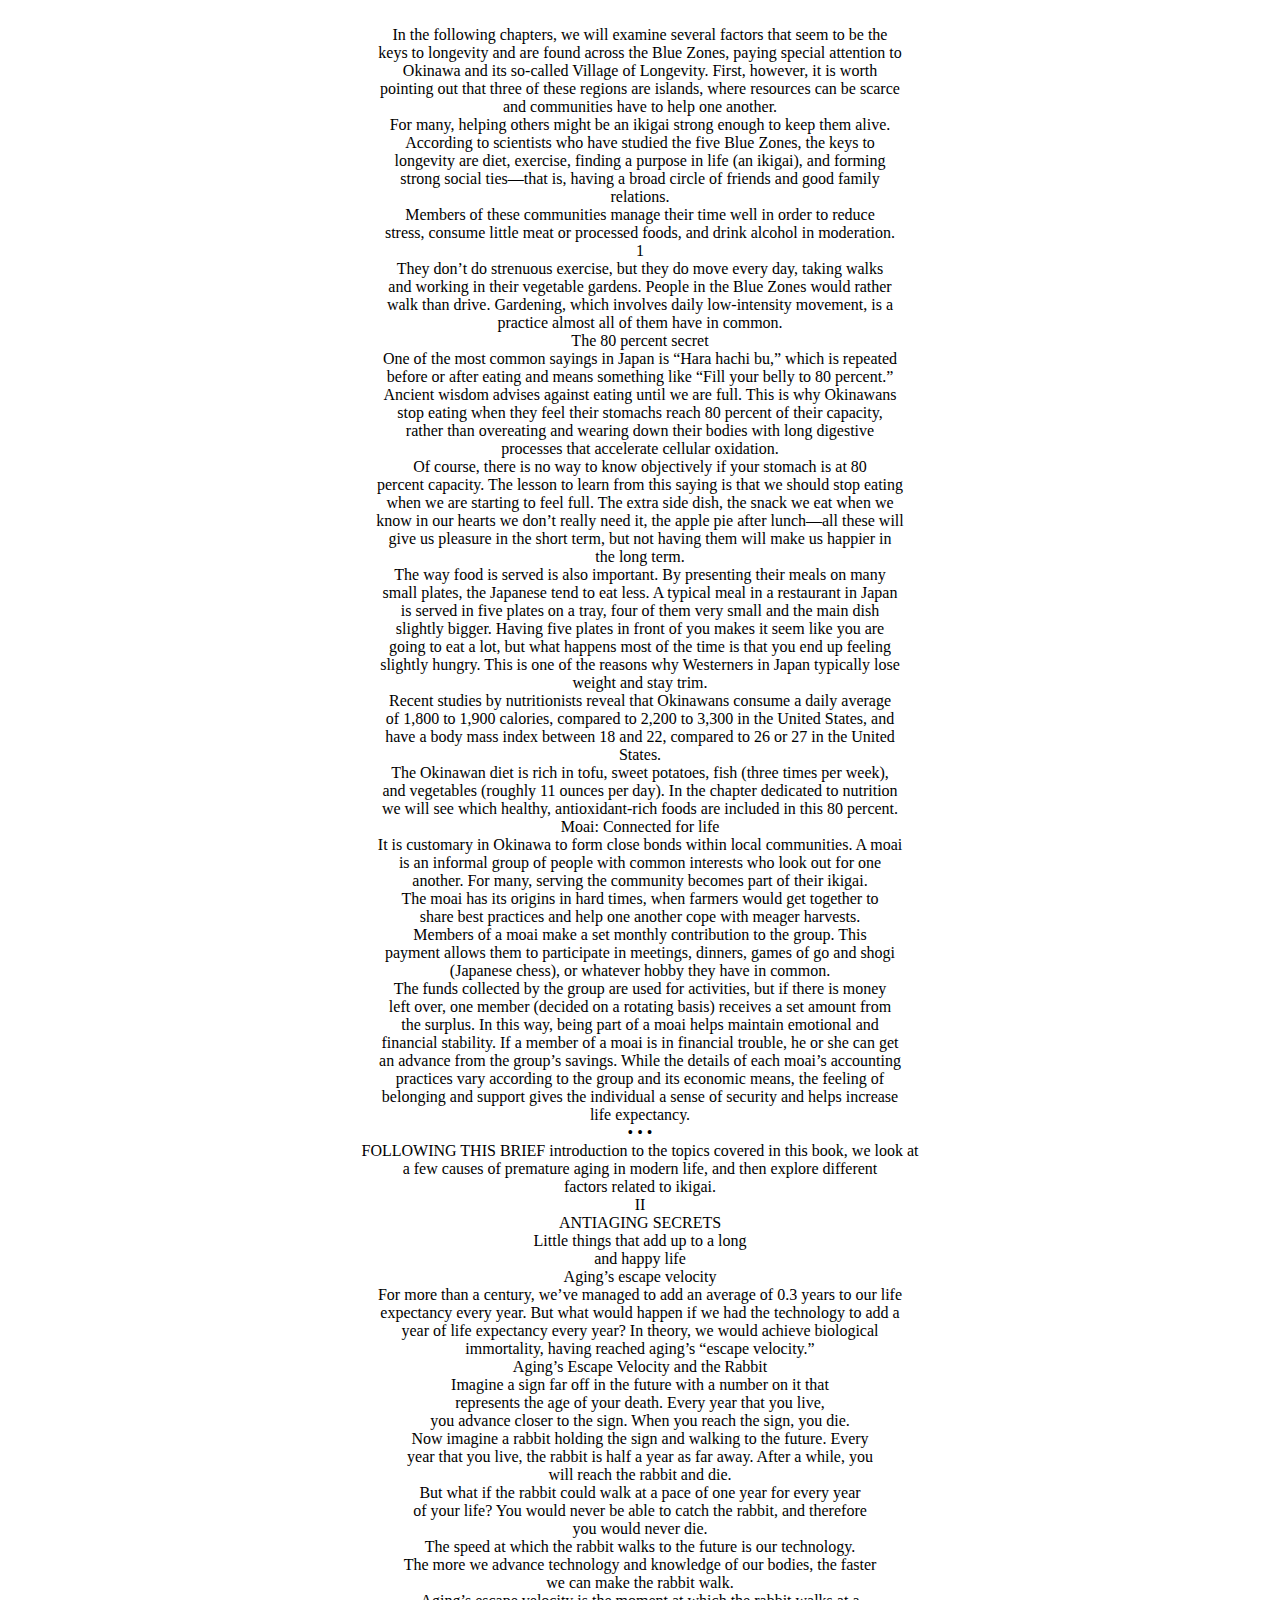
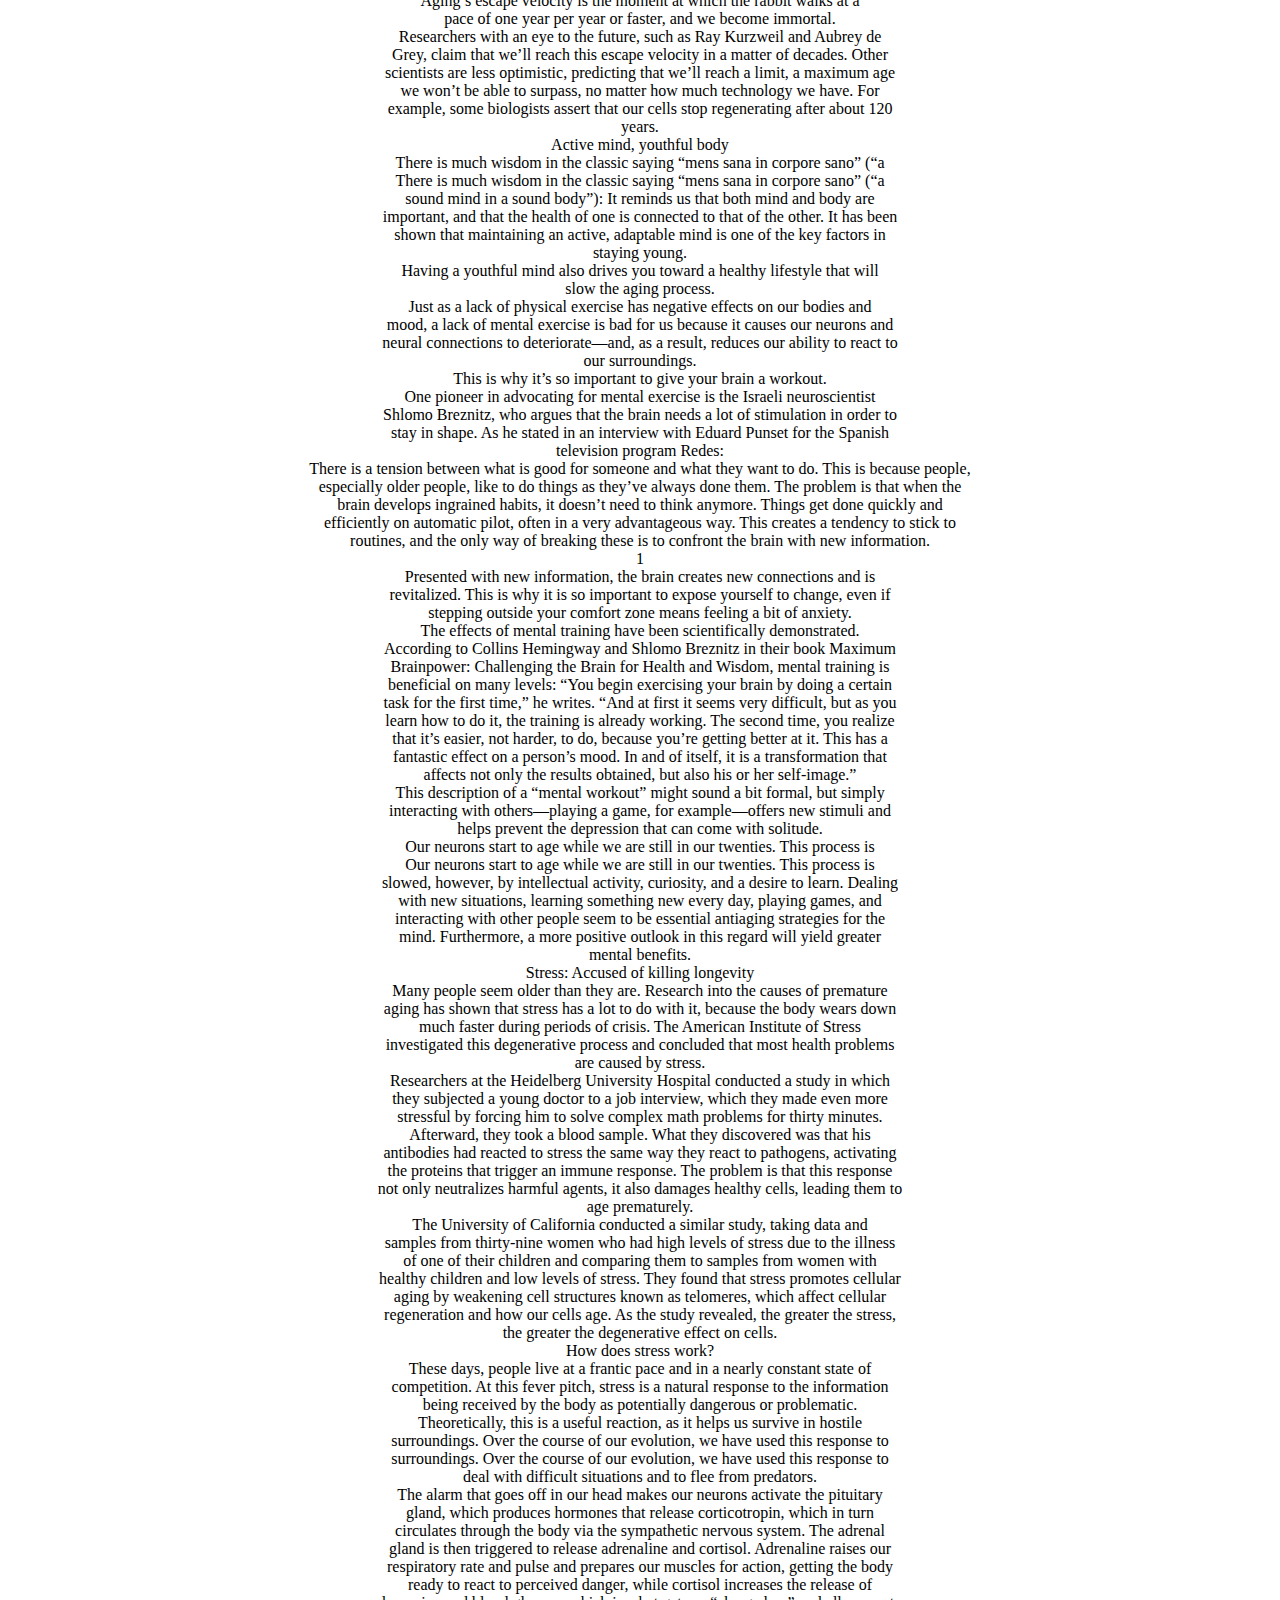
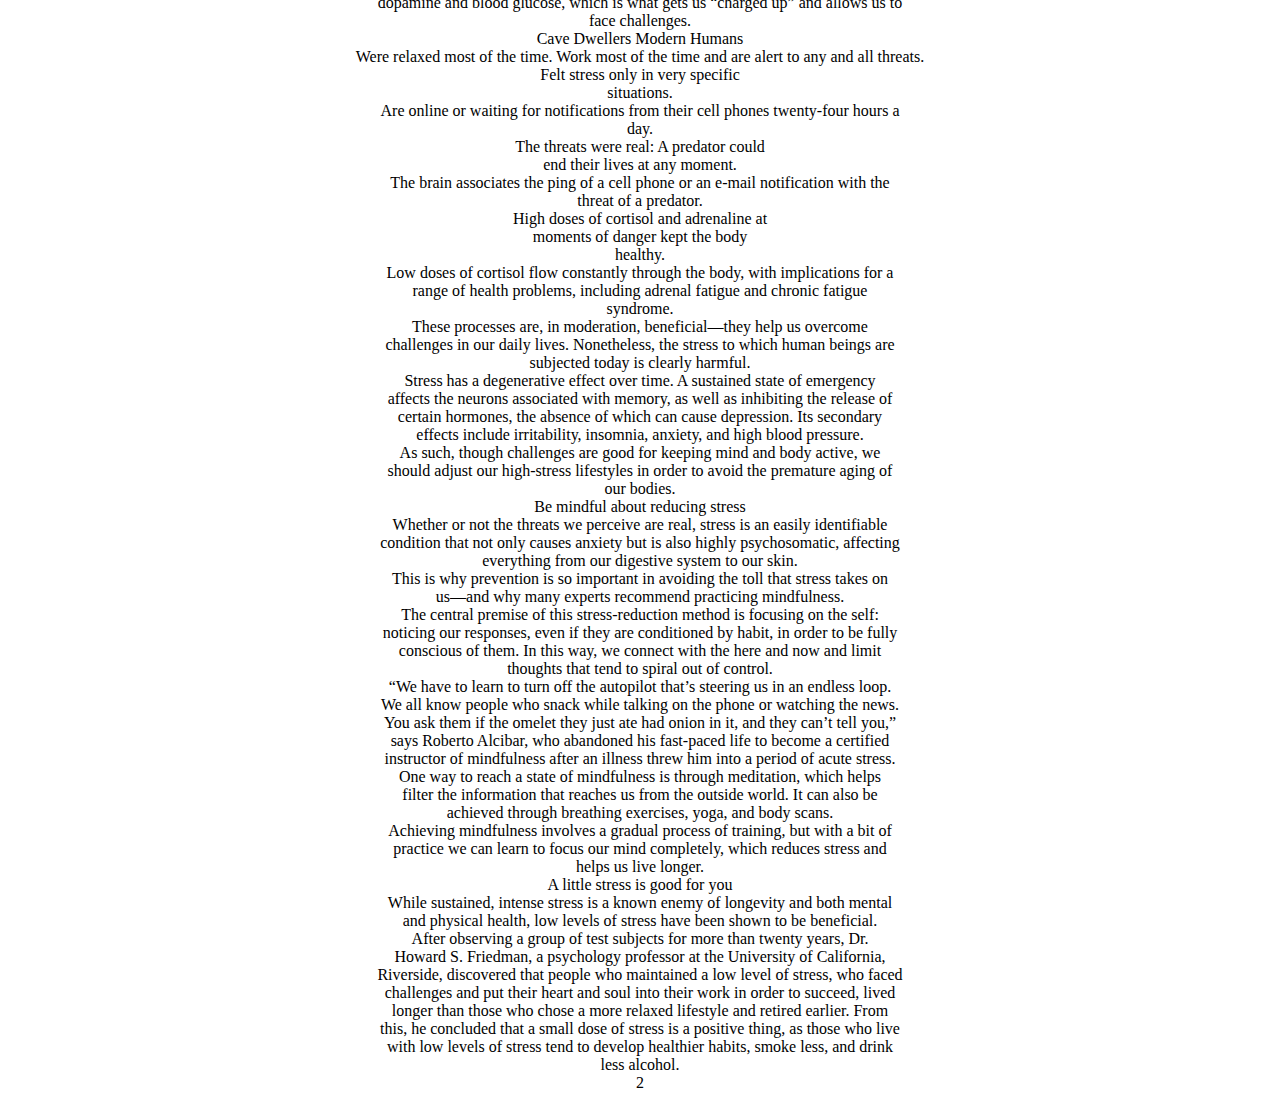
<file: index1.html>
<!DOCTYPE html>
<html lang="en">
<head>
    <meta charset="UTF-8">
    <meta http-equiv="X-UA-Compatible" content="IE=edge">
    <meta name="viewport" content="width=device-width, initial-scale=1.0">
    <title>Document</title>
</head>
<style>
    body{
    text-align: center;
}
</style>
<body >
  
 <br> In the following chapters, we will examine several factors that seem to be the
<br> keys to longevity and are found across the Blue Zones, paying special attention to
<br> Okinawa and its so-called Village of Longevity. First, however, it is worth
<br> pointing out that three of these regions are islands, where resources can be scarce
<br> and communities have to help one another.
<br> For many, helping others might be an ikigai strong enough to keep them alive.
<br> According to scientists who have studied the five Blue Zones, the keys to
<br> longevity are diet, exercise, finding a purpose in life (an ikigai), and forming
<br> strong social ties—that is, having a broad circle of friends and good family
<br> relations.
<br> Members of these communities manage their time well in order to reduce
<br> stress, consume little meat or processed foods, and drink alcohol in moderation.
<br> 1
<br> They don’t do strenuous exercise, but they do move every day, taking walks
<br> and working in their vegetable gardens. People in the Blue Zones would rather
<br> walk than drive. Gardening, which involves daily low-intensity movement, is a
<br> practice almost all of them have in common.
<br> The 80 percent secret
<br> One of the most common sayings in Japan is “Hara hachi bu,” which is repeated
<br> before or after eating and means something like “Fill your belly to 80 percent.”
<br> Ancient wisdom advises against eating until we are full. This is why Okinawans
<br> stop eating when they feel their stomachs reach 80 percent of their capacity,
<br> rather than overeating and wearing down their bodies with long digestive
<br> processes that accelerate cellular oxidation.
<br> Of course, there is no way to know objectively if your stomach is at 80
<br> percent capacity. The lesson to learn from this saying is that we should stop eating
<br> when we are starting to feel full. The extra side dish, the snack we eat when we
<br> know in our hearts we don’t really need it, the apple pie after lunch—all these will
<br> give us pleasure in the short term, but not having them will make us happier in
<br> the long term.
<br> The way food is served is also important. By presenting their meals on many
<br> small plates, the Japanese tend to eat less. A typical meal in a restaurant in Japan
<br> is served in five plates on a tray, four of them very small and the main dish
<br> slightly bigger. Having five plates in front of you makes it seem like you are
<br> going to eat a lot, but what happens most of the time is that you end up feeling
<br> slightly hungry. This is one of the reasons why Westerners in Japan typically lose
<br> weight and stay trim.
<br> Recent studies by nutritionists reveal that Okinawans consume a daily average
<br> of 1,800 to 1,900 calories, compared to 2,200 to 3,300 in the United States, and
<br> have a body mass index between 18 and 22, compared to 26 or 27 in the United
<br> States.
<br> The Okinawan diet is rich in tofu, sweet potatoes, fish (three times per week),
<br> and vegetables (roughly 11 ounces per day). In the chapter dedicated to nutrition
<br> we will see which healthy, antioxidant-rich foods are included in this 80 percent.
<br> Moai: Connected for life
<br> It is customary in Okinawa to form close bonds within local communities. A moai
<br> is an informal group of people with common interests who look out for one
<br> another. For many, serving the community becomes part of their ikigai.
<br> The moai has its origins in hard times, when farmers would get together to
<br> share best practices and help one another cope with meager harvests.
<br> Members of a moai make a set monthly contribution to the group. This
<br> payment allows them to participate in meetings, dinners, games of go and shogi
<br> (Japanese chess), or whatever hobby they have in common.
<br> The funds collected by the group are used for activities, but if there is money
<br> left over, one member (decided on a rotating basis) receives a set amount from
<br> the surplus. In this way, being part of a moai helps maintain emotional and
<br> financial stability. If a member of a moai is in financial trouble, he or she can get
<br> an advance from the group’s savings. While the details of each moai’s accounting
<br> practices vary according to the group and its economic means, the feeling of
<br> belonging and support gives the individual a sense of security and helps increase
<br> life expectancy.
<br> • • •
<br> FOLLOWING THIS BRIEF introduction to the topics covered in this book, we look at
<br> a few causes of premature aging in modern life, and then explore different
<br> factors related to ikigai.
<br> II
<br> ANTIAGING SECRETS
<br> Little things that add up to a long
<br> and happy life
<br> Aging’s escape velocity
<br> For more than a century, we’ve managed to add an average of 0.3 years to our life
<br> expectancy every year. But what would happen if we had the technology to add a
<br> year of life expectancy every year? In theory, we would achieve biological
<br> immortality, having reached aging’s “escape velocity.”
<br> Aging’s Escape Velocity and the Rabbit
<br> Imagine a sign far off in the future with a number on it that
<br> represents the age of your death. Every year that you live,
<br> you advance closer to the sign. When you reach the sign, you die.
<br> Now imagine a rabbit holding the sign and walking to the future. Every
<br> year that you live, the rabbit is half a year as far away. After a while, you
<br> will reach the rabbit and die.
<br> But what if the rabbit could walk at a pace of one year for every year
<br> of your life? You would never be able to catch the rabbit, and therefore
<br> you would never die.
<br> The speed at which the rabbit walks to the future is our technology.
<br> The more we advance technology and knowledge of our bodies, the faster
<br> we can make the rabbit walk.
<br> Aging’s escape velocity is the moment at which the rabbit walks at a
<br> pace of one year per year or faster, and we become immortal.
<br> Researchers with an eye to the future, such as Ray Kurzweil and Aubrey de
<br> Grey, claim that we’ll reach this escape velocity in a matter of decades. Other
<br> scientists are less optimistic, predicting that we’ll reach a limit, a maximum age
<br> we won’t be able to surpass, no matter how much technology we have. For
<br> example, some biologists assert that our cells stop regenerating after about 120
<br> years.
<br> Active mind, youthful body
<br> There is much wisdom in the classic saying “mens sana in corpore sano” (“a
<br> There is much wisdom in the classic saying “mens sana in corpore sano” (“a
<br> sound mind in a sound body”): It reminds us that both mind and body are
<br> important, and that the health of one is connected to that of the other. It has been
<br> shown that maintaining an active, adaptable mind is one of the key factors in
<br> staying young.
<br> Having a youthful mind also drives you toward a healthy lifestyle that will
<br> slow the aging process.
<br> Just as a lack of physical exercise has negative effects on our bodies and
<br> mood, a lack of mental exercise is bad for us because it causes our neurons and
<br> neural connections to deteriorate—and, as a result, reduces our ability to react to
<br> our surroundings.
<br> This is why it’s so important to give your brain a workout.
<br> One pioneer in advocating for mental exercise is the Israeli neuroscientist
<br> Shlomo Breznitz, who argues that the brain needs a lot of stimulation in order to
<br> stay in shape. As he stated in an interview with Eduard Punset for the Spanish
<br> television program Redes:
<br> There is a tension between what is good for someone and what they want to do. This is because people,
<br> especially older people, like to do things as they’ve always done them. The problem is that when the
<br> brain develops ingrained habits, it doesn’t need to think anymore. Things get done quickly and
<br> efficiently on automatic pilot, often in a very advantageous way. This creates a tendency to stick to
<br> routines, and the only way of breaking these is to confront the brain with new information.
<br> 1
<br> Presented with new information, the brain creates new connections and is
<br> revitalized. This is why it is so important to expose yourself to change, even if
<br> stepping outside your comfort zone means feeling a bit of anxiety.
<br> The effects of mental training have been scientifically demonstrated.
<br> According to Collins Hemingway and Shlomo Breznitz in their book Maximum
<br> Brainpower: Challenging the Brain for Health and Wisdom, mental training is
<br> beneficial on many levels: “You begin exercising your brain by doing a certain
<br> task for the first time,” he writes. “And at first it seems very difficult, but as you
<br> learn how to do it, the training is already working. The second time, you realize
<br> that it’s easier, not harder, to do, because you’re getting better at it. This has a
<br> fantastic effect on a person’s mood. In and of itself, it is a transformation that
<br> affects not only the results obtained, but also his or her self-image.”
<br> This description of a “mental workout” might sound a bit formal, but simply
<br> interacting with others—playing a game, for example—offers new stimuli and
<br> helps prevent the depression that can come with solitude.
<br> Our neurons start to age while we are still in our twenties. This process is
<br> Our neurons start to age while we are still in our twenties. This process is
<br> slowed, however, by intellectual activity, curiosity, and a desire to learn. Dealing
<br> with new situations, learning something new every day, playing games, and
<br> interacting with other people seem to be essential antiaging strategies for the
<br> mind. Furthermore, a more positive outlook in this regard will yield greater
<br> mental benefits.
<br> Stress: Accused of killing longevity
<br> Many people seem older than they are. Research into the causes of premature
<br> aging has shown that stress has a lot to do with it, because the body wears down
<br> much faster during periods of crisis. The American Institute of Stress
<br> investigated this degenerative process and concluded that most health problems
<br> are caused by stress.
<br> Researchers at the Heidelberg University Hospital conducted a study in which
<br> they subjected a young doctor to a job interview, which they made even more
<br> stressful by forcing him to solve complex math problems for thirty minutes.
<br> Afterward, they took a blood sample. What they discovered was that his
<br> antibodies had reacted to stress the same way they react to pathogens, activating
<br> the proteins that trigger an immune response. The problem is that this response
<br> not only neutralizes harmful agents, it also damages healthy cells, leading them to
<br> age prematurely.
<br> The University of California conducted a similar study, taking data and
<br> samples from thirty-nine women who had high levels of stress due to the illness
<br> of one of their children and comparing them to samples from women with
<br> healthy children and low levels of stress. They found that stress promotes cellular
<br> aging by weakening cell structures known as telomeres, which affect cellular
<br> regeneration and how our cells age. As the study revealed, the greater the stress,
<br> the greater the degenerative effect on cells.
<br> How does stress work?
<br> These days, people live at a frantic pace and in a nearly constant state of
<br> competition. At this fever pitch, stress is a natural response to the information
<br> being received by the body as potentially dangerous or problematic.
<br> Theoretically, this is a useful reaction, as it helps us survive in hostile
<br> surroundings. Over the course of our evolution, we have used this response to
<br> surroundings. Over the course of our evolution, we have used this response to
<br> deal with difficult situations and to flee from predators.
<br> The alarm that goes off in our head makes our neurons activate the pituitary
<br> gland, which produces hormones that release corticotropin, which in turn
<br> circulates through the body via the sympathetic nervous system. The adrenal
<br> gland is then triggered to release adrenaline and cortisol. Adrenaline raises our
<br> respiratory rate and pulse and prepares our muscles for action, getting the body
<br> ready to react to perceived danger, while cortisol increases the release of
<br> dopamine and blood glucose, which is what gets us “charged up” and allows us to
<br> face challenges.
<br> Cave Dwellers Modern Humans
<br> Were relaxed most of the time. Work most of the time and are alert to any and all threats.
<br> Felt stress only in very specific
<br> situations.
<br> Are online or waiting for notifications from their cell phones twenty-four hours a
<br> day.
<br> The threats were real: A predator could
<br> end their lives at any moment.
<br> The brain associates the ping of a cell phone or an e-mail notification with the
<br> threat of a predator.
<br> High doses of cortisol and adrenaline at
<br> moments of danger kept the body
<br> healthy.
<br> Low doses of cortisol flow constantly through the body, with implications for a
<br> range of health problems, including adrenal fatigue and chronic fatigue
<br> syndrome.
<br> These processes are, in moderation, beneficial—they help us overcome
<br> challenges in our daily lives. Nonetheless, the stress to which human beings are
<br> subjected today is clearly harmful.
<br> Stress has a degenerative effect over time. A sustained state of emergency
<br> affects the neurons associated with memory, as well as inhibiting the release of
<br> certain hormones, the absence of which can cause depression. Its secondary
<br> effects include irritability, insomnia, anxiety, and high blood pressure.
<br> As such, though challenges are good for keeping mind and body active, we
<br> should adjust our high-stress lifestyles in order to avoid the premature aging of
<br> our bodies.
<br> Be mindful about reducing stress
<br> Whether or not the threats we perceive are real, stress is an easily identifiable
<br> condition that not only causes anxiety but is also highly psychosomatic, affecting
<br> everything from our digestive system to our skin.
<br> This is why prevention is so important in avoiding the toll that stress takes on
<br> us—and why many experts recommend practicing mindfulness.
<br> The central premise of this stress-reduction method is focusing on the self:
<br> noticing our responses, even if they are conditioned by habit, in order to be fully
<br> conscious of them. In this way, we connect with the here and now and limit
<br> thoughts that tend to spiral out of control.
<br> “We have to learn to turn off the autopilot that’s steering us in an endless loop.
<br> We all know people who snack while talking on the phone or watching the news.
<br> You ask them if the omelet they just ate had onion in it, and they can’t tell you,”
<br> says Roberto Alcibar, who abandoned his fast-paced life to become a certified
<br> instructor of mindfulness after an illness threw him into a period of acute stress.
<br> One way to reach a state of mindfulness is through meditation, which helps
<br> filter the information that reaches us from the outside world. It can also be
<br> achieved through breathing exercises, yoga, and body scans.
<br> Achieving mindfulness involves a gradual process of training, but with a bit of
<br> practice we can learn to focus our mind completely, which reduces stress and
<br> helps us live longer.
<br> A little stress is good for you
<br> While sustained, intense stress is a known enemy of longevity and both mental
<br> and physical health, low levels of stress have been shown to be beneficial.
<br> After observing a group of test subjects for more than twenty years, Dr.
<br> Howard S. Friedman, a psychology professor at the University of California,
<br> Riverside, discovered that people who maintained a low level of stress, who faced
<br> challenges and put their heart and soul into their work in order to succeed, lived
<br> longer than those who chose a more relaxed lifestyle and retired earlier. From
<br> this, he concluded that a small dose of stress is a positive thing, as those who live
<br> with low levels of stress tend to develop healthier habits, smoke less, and drink
<br> less alcohol.
<br> 2
<!--
<br> Given this, it is not surprising that many of the supercentenarians—people
<br> who live to be 110 or more—whom we’ll meet in this book talk about having
<br> lived intense lives and working well into old age.
<br> A lot of sitting will age you
<br> In the Western world in particular, the rise in sedentary behavior has led to
<br> numerous diseases such as hypertension and obesity, which in turn affect
<br> longevity.
<br> Spending too much time seated at work or at home not only reduces muscular
<br> and respiratory fitness but also increases appetite and curbs the desire to
<br> participate in activities. Being sedentary can lead to hypertension, imbalanced
<br> eating, cardiovascular disease, osteoporosis, and even certain kinds of cancer.
<br> Recent studies have shown a connection between a lack of physical activity and
<br> the progressive distortion of telomeres in the immune system, which ages those
<br> cells and, in turn, the organism as a whole.
<br> This is a problem at all life stages, not only among adults. Sedentary children
<br> suffer from high rates of obesity and all its associated health issues and risks,
<br> which is why it’s so important to develop a healthy and active lifestyle at an early
<br> age.
<br> It’s easy to be less sedentary; it just takes a bit of effort and a few changes to
<br> your routine. We can access a more active lifestyle that makes us feel better
<br> inside and out—we just have to add a few ingredients to our everyday habits:
<br> Walk to work, or just go on a walk for at least twenty minutes each day.
<br> Use your feet instead of an elevator or escalator. This is good for your
<br> posture, your muscles, and your respiratory system, among other things.
<br> Participate in social or leisure activities so that you don’t spend too much time
<br> in front of the television.
<br> Replace your junk food with fruit and you’ll have less of an urge to snack,
<br> and more nutrients in your system.
<br> Get the right amount of sleep. Seven to nine hours is good, but any more than
<br> that makes us lethargic.
<br> Play with children or pets, or join a sports team. This not only strengthens the
<br> body but also stimulates the mind and boosts self-esteem.
<br> Be conscious of your daily routine in order to detect harmful habits and
<br> replace them with more positive ones.
<br> By making these small changes, we can begin to renew our bodies and minds
<br> and increase our life expectancy.
<br> A model’s best-kept secret
<br> A model’s best-kept secret
<br> Though we age both externally and internally, both physically and mentally, one
<br> of the things that tell us the most about people’s age is their skin, which takes on
<br> different textures and colors according to processes going on beneath the surface.
<br> Most of those who make their living as models claim to sleep between nine and
<br> ten hours the night before a fashion show. This gives their skin a taut, wrinklefree appearance and a healthy, radiant glow.
<br> Science has shown that sleep is a key antiaging tool, because when we sleep
<br> we generate melatonin, a hormone that occurs naturally in our bodies. The pineal
<br> gland produces it from the neurotransmitter serotonin according to our diurnal
<br> and nocturnal rhythms, and it plays a role in our sleep and waking cycles.
<br> A powerful antioxidant, melatonin helps us live longer, and also offers the
<br> following benefits:
<br> It strengthens the immune system.
<br> It contains an element that protects against cancer.
<br> It promotes the natural production of insulin.
<br> It slows the onset of Alzheimer’s disease.
<br> It helps prevent osteoporosis and fight heart disease.
<br> For all these reasons, melatonin is a great ally in preserving youth. It should be
<br> noted, however, that melatonin production decreases after age thirty. We can
<br> compensate for this by:
<br> Eating a balanced diet and getting more calcium.
<br> Soaking up a moderate amount of sun each day.
<br> Getting enough sleep.
<br> Avoiding stress, alcohol, tobacco, and caffeine, all of which make it harder
<br> to get a good night’s rest, depriving us of the melatonin we need.
<br> Experts are trying to determine whether artificially stimulating production of
<br> melatonin might help slow the aging process . . . which would confirm the theory
<br> that we already carry the secret to longevity within us.
<br> Antiaging attitudes
<br> The mind has tremendous power over the body and how quickly it ages. Most
<br> doctors agree that the secret to keeping the body young is keeping the mind active
<br> —a key element of ikigai—and in not caving in when we face difficulties
<br> throughout our lives.
<br> One study, conducted at Yeshiva University, found that the people who live
<br> the longest have two dispositional traits in common: a positive attitude and a high
<br> degree of emotional awareness. In other words, those who face challenges with a
<br> positive outlook and are able to manage their emotions are already well on their
<br> way toward longevity.
<br> A stoic attitude—serenity in the face of a setback—can also help keep you
<br> young, as it lowers anxiety and stress levels and stabilizes behavior. This can be
<br> seen in the greater life expectancies of certain cultures with unhurried, deliberate
<br> lifestyles.
<br> Many centenarians and supercentenarians have similar profiles: They have had
<br> full lives that were difficult at times, but they knew how to approach these
<br> challenges with a positive attitude and not be overwhelmed by the obstacles they
<br> faced.
<br> Alexander Imich, who in 2014 became the world’s oldest living man at age
<br> 111, knew he had good genes but understood that other factors contributed, too:
<br> “The life you live is equally or more important for longevity,” he said in an
<br> interview with Reuters after being added to Guinness World Records in 2014.
<br> An ode to longevity
<br> During our stay in Ogimi, the village that holds the Guinness record for longevity,
<br> a woman who was about to turn 100 years old sang the following song for us in a
<br> mixture of Japanese and the local dialect:
<br> To keep healthy and have a long life,
<br> eat just a little of everything with relish,
<br> go to bed early, get up early, and then go out for a walk.
<br> We live each day with serenity and we enjoy the journey.
<br> To keep healthy and have a long life,
<br> we get on well with all of our friends.
<br> Spring, summer, fall, winter,
<br> we happily enjoy all the seasons.
<br> The secret is to not get distracted by how old the fingers are;
<br> The secret is to not get distracted by how old the fingers are;
<br> from the fingers to the head and back once again.
<br> If you keep moving with your fingers working, 100 years
<br> will come to you.*
<br> We can now use our fingers to turn the page to the next chapter, where we will
<br> look at the close relationship between longevity and discovering our life’s
<br> mission.
<br> III
<br> FROM LOGOTHERAPY TO IKIGAI
<br> How to live longer and better by
<br> finding your purpose
<br> What is logotherapy?
<br> A colleague once asked Viktor Frankl to define his school of psychology in a
<br> single phrase, to which Frankl replied, “Well, in logotherapy the patient sits up
<br> straight and has to listen to things that are, on occasion, hard to hear.” The
<br> colleague had just described psychoanalysis to him in the following terms: “In
<br> psychoanalysis, the patient lies down on a couch and tells you things that are, on
<br> occasion, hard to say.”
<br> Frankl explains that one of the first questions he would ask his patients was
<br> “Why do you not commit suicide?” Usually the patient found good reasons not to,
<br> and was able to carry on. What, then, does logotherapy do?
<br> 1
<br> The answer is pretty clear: It helps you find reasons to live.
<br> Logotherapy pushes patients to consciously discover their life’s purpose in
<br> order to confront their neuroses. Their quest to fulfill their destiny then motivates
<br> them to press forward, breaking the mental chains of the past and overcoming
<br> whatever obstacles they encounter along the way.
<br> Something to Live For
<br> A study conducted by Frankl in his Vienna clinic found that among both
<br> patients and personnel, around 80 percent believed that human beings
<br> needed a reason for living, and around 60 percent felt they had someone
<br> or something in their lives worth dying for.
<br> 2
<br> The search for meaning
<br> The search for purpose became a personal, driving force that allowed Frankl to
<br> achieve his goals. The process of logotherapy can be summarized in these five
<br> steps:
<br> 1. A person feels empty, frustrated, or anxious.
<br> 2. The therapist shows him that what he is feeling is the desire to have a
<br> meaningful life.
<br> 3. The patient discovers his life’s purpose (at that particular point in time).
<br> 4. Of his own free will, the patient decides to accept or reject that destiny.
<br> 5. This newfound passion for life helps him overcome obstacles and sorrows.
<br> Frankl himself would live and die for his principles and ideals. His
<br> experiences as a prisoner at Auschwitz showed him that “Everything can be taken
<br> from a man but one thing: the last of the human freedoms—to choose one’s
<br> attitude in any given set of circumstances, to choose one’s own way.”
<br> 3
<br> It was
<br> something he had to go through alone, without any help, and it inspired him for
<br> the rest of his life.
<br> Ten Differences Between Psychoanalysis and Logotherapy
<br> Psychoanalysis Logotherapy
<br> The patient reclines on a couch, like a patient.
<br> The patient sits facing the therapist, who guides him or her without
<br> passing judgment.
<br> Is retrospective: It looks to the past. Looks toward the future.
<br> Is introspective: It analyzes neuroses. Does not delve into the patient’s neuroses.
<br> The drive is toward pleasure. The drive is toward purpose and meaning.
<br> Centers on psychology. Includes a spiritual dimension.
<br> Works on psychogenic neuroses. Also works on noogenic, or existential, neuroses.
<br> Analyzes the unconscious origin of conflicts
<br> (instinctual dimension).
<br> Deals with conflicts when and where they arise (spiritual
<br> dimension).
<br> Limits itself to the patient’s instincts. Also deals with spiritual realities.
<br> Is fundamentally incompatible with faith. Is compatible with faith.
<br> Seeks to reconcile conflicts and satisfy impulses and
<br> instincts.
<br> Seeks to help the patient find meaning in his life and satisfy his
<br> moral principles.
<br> Fight for yourself
<br> Existential frustration arises when our life is without purpose, or when that
<br> purpose is skewed. In Frankl’s view, however, there is no need to see this
<br> frustration as an anomaly or a symptom of neurosis; instead, it can be a positive
<br> thing—a catalyst for change.
<br> thing—a catalyst for change.
<br> Logotherapy does not see this frustration as mental illness, the way other forms
<br> of therapy do, but rather as spiritual anguish—a natural and beneficial
<br> phenomenon that drives those who suffer from it to seek a cure, whether on their
<br> own or with the help of others, and in so doing to find greater satisfaction in life.
<br> It helps them change their own destiny.
<br> Logotherapy enters the picture if the person needs help doing this, if he needs
<br> guidance in discovering his life’s purpose and later in overcoming conflicts so he
<br> can keep moving toward his objective. In Man’s Search for Meaning, Frankl cites
<br> one of Nietzsche’s famous aphorisms: “He who has a why to live for can bear
<br> with almost any how.”
<br> Based on his own experience, Frankl believed that our health depends on that
<br> natural tension that comes from comparing what we’ve accomplished so far with
<br> what we’d like to achieve in the future. What we need, then, is not a peaceful
<br> existence, but a challenge we can strive to meet by applying all the skills at our
<br> disposal.
<br> Existential crisis, on the other hand, is typical of modern societies in which
<br> people do what they are told to do, or what others do, rather than what they want
<br> to do. They often try to fill the gap between what is expected of them and what
<br> they want for themselves with economic power or physical pleasure, or by
<br> numbing their senses. It can even lead to suicide.
<br> Sunday neurosis, for example, is what happens when, without the obligations
<br> and commitments of the workweek, the individual realizes how empty he is
<br> inside. He has to find a solution. Above all, he has to find his purpose, his reason
<br> for getting out of bed—his ikigai.
<br> “I Feel Empty Inside”
<br> In a study conducted at the Vienna Polyclinic Hospital, Frankl’s team
<br> found that 55 percent of the patients they interviewed were experiencing
<br> some degree of existential crisis.
<br> 4
<br> According to logotherapy, discovering one’s purpose in life helps an individual
<br> fill that existential void. Frankl, a man who faced his problems and turned his
<br> objectives into actions, could look back on his life in peace as he grew old. He
<br> did not have to envy those still enjoying their youth, because he had amassed a
<br> broad set of experiences that showed he had lived for something.
<br> Better living through logotherapy: A few key ideas
<br> We don’t create the meaning of our life, as Sartre claimed—we discover it.
<br> We each have a unique reason for being, which can be adjusted or
<br> transformed many times over the years.
<br> Just as worry often brings about precisely the thing that was feared,
<br> excessive attention to a desire (or “hyper-intention”) can keep that desire
<br> from being fulfilled.
<br> Humor can help break negative cycles and reduce anxiety.
<br> We all have the capacity to do noble or terrible things. The side of the
<br> equation we end up on depends on our decisions, not on the condition in
<br> which we find ourselves.
<br> In the pages that follow, we will look at four cases from Frankl’s own practice
<br> in order to better understand the search for meaning and purpose.
<br> Case study: Viktor Frankl
<br> In German concentration camps, as in those that would later be built in Japan and
<br> Korea, psychiatrists confirmed that the prisoners with the greatest chance of
<br> survival were those who had things they wanted to accomplish outside the camp,
<br> those who felt a strong need to get out of there alive. This was true of Frankl,
<br> who, after being released and successfully developing the school of logotherapy,
<br> realized he had been the first patient of his own practice.
<br> Frankl had a goal to achieve, and it made him persevere. He arrived at
<br> Auschwitz carrying a manuscript that contained all the theories and research he
<br> had compiled over the course of his career, ready for publication. When it was
<br> confiscated, he felt compelled to write it all over again, and that need drove him
<br> and gave his life meaning amid the constant horror and doubt of the
<br> concentration camp—so much so that over the years, and especially when he fell
<br> ill with typhus, he would jot down fragments and key words from the lost work
<br> on any scrap of paper he found.
<br> Case study: The American diplomat
<br> An important North American diplomat went to Frankl to pick up where he left
<br> off with a course of treatment he had started five years earlier in the United
<br> States. When Frankl asked him why he’d started therapy in the first place, the
<br> diplomat answered that he hated his job and his country’s international policies,
<br> which he had to follow and enforce. His American psychoanalyst, whom he’d
<br> been seeing for years, insisted he make peace with his father so that his
<br> government and his job, both representations of the paternal figure, would seem
<br> less disagreeable. Frankl, however, showed him in just a few sessions that his
<br> frustration was due to the fact that he wanted to pursue a different career, and the
<br> diplomat concluded his treatment with that idea in mind.
<br> Five years later, the former diplomat informed Frankl that he had been
<br> working during that time in a different profession, and that he was happy.
<br> In Frankl’s view, the man not only didn’t need all those years of
<br> psychoanalysis, he also couldn’t even really be considered a “patient” in need of
<br> therapy. He was simply someone in search of a new life’s purpose; as soon as he
<br> found it, his life took on deeper meaning.
<br> Case study: The suicidal mother
<br> The mother of a boy who had died at age eleven was admitted to Frankl’s clinic
<br> after she tried to kill herself and her other son. It was this other son, paralyzed
<br> since birth, who kept her from carrying out her plan: He did believe his life had a
<br> purpose, and if his mother killed them both, it would keep him from achieving
<br> his goals.
<br> The woman shared her story in a group session. To help her, Frankl asked
<br> another woman to imagine a hypothetical situation in which she lay on her
<br> deathbed, old and wealthy but childless. The woman insisted that, in that case, she
<br> would have felt her life had been a failure.
<br> When the suicidal mother was asked to perform the same exercise, imagining
<br> herself on her deathbed, she looked back and realized that she had done
<br> everything in her power for her children—for both of them. She had given her
<br> paralyzed son a good life, and he had turned into a kind, reasonably happy person.
<br> To this she added, crying, “As for myself, I can look back peacefully on my life;
<br> for I can say my life was full of meaning, and I have tried hard to live it fully; I
<br> have done my best—I have done my best for my son. My life was no failure!”
<br> have done my best—I have done my best for my son. My life was no failure!”
<br> In this way, by imagining herself on her deathbed and looking back, the
<br> suicidal mother found the meaning that, though she was not aware of it, her life
<br> already had.
<br> Case study: The grief-stricken doctor
<br> An elderly doctor, unable to overcome the deep depression into which he’d fallen
<br> after the death of his wife two years earlier, went to Frankl for help.
<br> Instead of giving him advice or analyzing his condition, Frankl asked him
<br> what would have happened if he had been the one who died first. The doctor,
<br> horrified, answered that it would have been terrible for his poor wife, that she
<br> would have suffered tremendously. To which Frankl responded, “You see,
<br> doctor? You have spared her all that suffering, but the price you have to pay for
<br> this is to survive, and mourn her.”
<br> The doctor didn’t say another word. He left Frankl’s office in peace, after
<br> taking the therapist’s hand in his own. He was able to tolerate the pain in place of
<br> his beloved wife. His life had been given a purpose.
<br> Morita therapy
<br> In the same decade that logotherapy came into being—a few years earlier, in fact
<br> —Shoma Morita created his own purpose-centered therapy, in Japan. It proved to
<br> be effective in the treatment of neurosis, obsessive-compulsive disorder, and
<br> posttraumatic stress.
<br> In addition to being a psychotherapist, Shoma Morita was a Zen Buddhist, and
<br> his therapy left a lasting spiritual mark on Japan.
<br> Many Western forms of therapy focus on controlling or modifying the
<br> patient’s emotions. In the West, we tend to believe that what we think influences
<br> how we feel, which in turn influences how we act. In contrast, Morita therapy
<br> focuses on teaching patients to accept their emotions without trying to control them,
<br> since their feelings will change as a result of their actions.
<br> In addition to accepting the patient’s emotions, Morita therapy seeks to
<br> “create” new emotions on the basis of actions. According to Morita, these
<br> emotions are learned through experience and repetition.
<br> Morita therapy is not meant to eliminate symptoms; instead it teaches us to
<br> accept our desires, anxieties, fears, and worries, and let them go. As Morita
<br> writes in his book Morita Therapy and the True Nature of Anxiety-Based
<br> Disorders, “In feelings, it is best to be wealthy and generous.”
<br> Morita explained the idea of letting go of negative feelings with the following
<br> fable: A donkey that is tied to a post by a rope will keep walking around the post
<br> in an attempt to free itself, only to become more immobilized and attached to the
<br> post. The same thing applies to people with obsessive thinking who become more
<br> trapped in their own suffering when they try to escape from their fears and
<br> discomfort.
<br> 5
<br> The basic principles of Morita therapy
<br> 1. Accept your feelings. If we have obsessive thoughts, we should not try to
<br> control them or get rid of them. If we do, they become more intense. Regarding
<br> human emotions, the Zen master would say, “If we try to get rid of one wave with
<br> another, we end up with an infinite sea.” We don’t create our feelings; they
<br> simply come to us, and we have to accept them. The trick is welcoming them.
<br> Morita likened emotions to the weather: We can’t predict or control them; we can
<br> only observe them. To this point, he often quoted the Vietnamese monk Thich
<br> Nhat Hanh, who would say, “Hello, solitude. How are you today? Come, sit with
<br> me, and I will care for you.”
<br> 6
<br> 2. Do what you should be doing. We shouldn’t focus on eliminating symptoms,
<br> because recovery will come on its own. We should focus instead on the present
<br> moment, and if we are suffering, on accepting that suffering. Above all, we
<br> should avoid intellectualizing the situation. The therapist’s mission is to develop
<br> the patient’s character so he or she can face any situation, and character is
<br> grounded in the things we do. Morita therapy does not offer its patients
<br> explanations, but rather allows them to learn from their actions and activities. It
<br> doesn’t tell you how to meditate, or how to keep a diary the way Western
<br> therapies do. It is up to the patient to make discoveries through experience.
<br> 3. Discover your life’s purpose. We can’t control our emotions, but we can take
<br> charge of our actions every day. This is why we should have a clear sense of our
<br> purpose, and always keep Morita’s mantra in mind: “What do we need to be doing
<br> right now? What action should we be taking?” The key to achieving this is having
<br> dared to look inside yourself to find your ikigai.
<br> The four phases of Morita therapy
<br> Morita’s original treatment, which lasts fifteen to twenty-one days, consists of the
<br> following stages:
<br> 1. Isolation and rest (five to seven days). During the first week of treatment,
<br> the patient rests in a room without any external stimuli. No television, books,
<br> family, friends, or speaking. All the patient has is his thoughts. He lies down for
<br> most of the day and is visited regularly by the therapist, who tries to avoid
<br> interacting with him as much as possible. The therapist simply advises the patient
<br> to continue observing the rise and fall of his emotions as he lies there. When the
<br> patient gets bored and wants to start doing things again, he is ready to move on to
<br> the next stage of therapy.
<br> 2. Light occupational therapy (five to seven days). In this stage, the patient
<br> performs repetitive tasks in silence. One of these is keeping a diary about his
<br> thoughts and feelings. The patient goes outside after a week of being shut in,
<br> takes walks in nature, and does breathing exercises. He also starts doing simple
<br> activities, such as gardening, drawing, or painting. During this stage, the patient is
<br> still not allowed to talk to anyone, except the therapist.
<br> 3. Occupational therapy (five to seven days). In this stage, the patient performs
<br> tasks that require physical movement. Dr. Morita liked to take his patients to the
<br> mountains to chop wood. In addition to physical tasks, the patient is also
<br> immersed in other activities, such as writing, painting, or making ceramics. The
<br> patient can speak with others at this stage, but only about the tasks at hand.
<br> 4. The return to social life and the “real” world. The patient leaves the hospital
<br> and is reintroduced to social life, but maintains the practices of meditation and
<br> occupational therapy developed during treatment. The idea is to reenter society as
<br> a new person, with a sense of purpose, and without being controlled by social or
<br> emotional pressures.
<br> Naikan meditation
<br> Morita was a great Zen master of Naikan introspective meditation. Much of his
<br> therapy draws on his knowledge and mastery of this school, which centers on
<br> three questions the individual must ask him-or herself:
<br> 1. What have I received from person X?
<br> 2. What have I given to person X?
<br> 3. What problems have I caused person X?
<br> Through these reflections, we stop identifying others as the cause of our
<br> problems and deepen our own sense of responsibility. As Morita said, “If you are
<br> angry and want to fight, think about it for three days before coming to blows.
<br> After three days, the intense desire to fight will pass on its own.”
<br> 7
<br> And now, ikigai
<br> Logotherapy and Morita therapy are both grounded in a personal, unique
<br> experience that you can access without therapists or spiritual retreats: the mission
<br> of finding your ikigai, your existential fuel. Once you find it, it is only a matter of
<br> having the courage and making the effort to stay on the right path.
<br> In the following chapters, we’ll take a look at the basic tools you’ll need to get
<br> moving along that path: finding flow in the tasks you’ve chosen to do, eating in a
<br> balanced and mindful way, doing low-intensity exercise, and learning not to give
<br> in when difficulties arise. In order to do this, you have to accept that the world—
<br> like the people who live in it—is imperfect, but that it is still full of opportunities
<br> for growth and achievement.
<br> Are you ready to throw yourself into your passion as if it were the most
<br> important thing in the world?
<br> IV
<br> FIND FLOW IN EVERYTHING YOU DO
<br> How to turn work and free time
<br> into spaces for growth
<br> We are what we repeatedly do.
<br> Excellence, then, is not an act but a habit.
<br> —Aristotle
<br> Going with the flow
<br> Imagine you are skiing down one of your favorite slopes. Powdery snow flies up
<br> on both sides of you like white sand. Conditions are perfect.
<br> You are entirely focused on skiing as well as you can. You know exactly how
<br> to move at each moment. There is no future, no past. There is only the present.
<br> You feel the snow, your skis, your body, and your consciousness united as a
<br> single entity. You are completely immersed in the experience, not thinking about or
<br> distracted by anything else. Your ego dissolves, and you become part of what you
<br> are doing.
<br> This is the kind of experience Bruce Lee described with his famous “Be water,
<br> my friend.”
<br> We’ve all felt our sense of time vanish when we lose ourselves in an activity
<br> we enjoy. We start cooking and before we know it, several hours have passed.
<br> We spend an afternoon with a book and forget about the world going by until we
<br> notice the sunset and realize we haven’t eaten dinner. We go surfing and don’t
<br> realize how many hours we have spent in the water until the next day, when our
<br> muscles ache.
<br> The opposite can also happen. When we have to complete a task we don’t want
<br> to do, every minute feels like a lifetime and we can’t stop looking at our watch.
<br> As the quip attributed to Einstein goes, “Put your hand on a hot stove for a
<br> minute and it seems like an hour. Sit with a pretty girl for an hour, and it seems
<br> like a minute. That is relativity.”
<br> The funny thing is that someone else might really enjoy the same task, but we
<br> want to finish as quickly as possible.
<br> What makes us enjoy doing something so much that we forget about whatever
<br> worries we might have while we do it? When are we happiest? These questions
<br> can help us discover our ikigai.
<br> The power of flow
<br> These questions are also at the heart of psychologist Mihaly Csikszentmihalyi’s
<br> research into the experience of being completely immersed in what we are doing.
<br> Csikszentmihalyi called this state “flow,” and described it as the pleasure, delight,
<br> creativity, and process when we are completely immersed in life.
<br> There is no magic recipe for finding happiness, for living according to your
<br> ikigai, but one key ingredient is the ability to reach this state of flow and, through
<br> this state, to have an “optimal experience.”
<br> In order to achieve this optimal experience, we have to focus on increasing the
<br> time we spend on activities that bring us to this state of flow, rather than allowing
<br> ourselves to get caught up in activities that offer immediate pleasure—like eating
<br> too much, abusing drugs or alcohol, or stuffing ourselves with chocolate in front
<br> of the TV.
<br> As Csikszentmihalyi asserts in his book Flow: The Psychology of Optimal
<br> Experience, flow is “the state in which people are so involved in an activity that
<br> nothing else seems to matter; the experience itself is so enjoyable that people will
<br> do it even at great cost, for the sheer sake of doing it.”
<br> It is not only creative professionals who require the high doses of
<br> concentration that promote flow. Most athletes, chess players, and engineers also
<br> spend much of their time on activities that bring them to this state.
<br> According to Csikszentmihalyi’s research, a chess player feels the same way
<br> upon entering a state of flow as a mathematician working on a formula or a
<br> surgeon performing an operation. A professor of psychology, Csikszentmihalyi
<br> analyzed data from people around the world and discovered that flow is the same
<br> among individuals of all ages and cultures. In New York and Okinawa, we all
<br> reach a state of flow in the same way.
<br> But what happens to our mind when we are in that state?
<br> When we flow, we are focused on a concrete task without any distractions.
<br> Our mind is “in order.” The opposite occurs when we try to do something while
<br> our mind is on other things.
<br> If you often find yourself losing focus while working on something you
<br> consider important, there are several strategies you can employ to increase your
<br> chances of achieving flow.
<br> The Seven Conditions for Achieving Flow
<br> According to researcher Owen Schaffer of DePaul University, the
<br> According to researcher Owen Schaffer of DePaul University, the
<br> requirements for achieving flow are:
<br> 1. Knowing what to do
<br> 2. Knowing how to do it
<br> 3. Knowing how well you are doing
<br> 4. Knowing where to go (where navigation is involved)
<br> 5. Perceiving significant challenges
<br> 6. Perceiving significant skills
<br> 7. Being free from distractions
<br> 1
<br> Strategy 1: Choose a difficult task (but not too
<br> difficult!)
<br> Schaffer’s model encourages us to take on tasks that we have a chance of
<br> completing but that are slightly outside our comfort zone.
<br> Every task, sport, or job has a set of rules, and we need a set of skills to follow
<br> them. If the rules for completing a task or achieving a purpose are too basic
<br> relative to our skill set, we will likely get bored. Activities that are too easy lead
<br> to apathy.
<br> If, on the other hand, we assign ourselves a task that is too difficult, we won’t
<br> have the skills to complete it and will almost certainly give up—and feel
<br> frustrated, to boot.
<br> The ideal is to find a middle path, something aligned with our abilities but just
<br> a bit of a stretch, so we experience it as a challenge. This is what Ernest
<br> Hemingway meant when he said, “Sometimes I write better than I can.”
<br> 2
<br> We want to see challenges through to the end because we enjoy the feeling of
<br> pushing ourselves. Bertrand Russell expressed a similar idea when he said, “To be
<br> able to concentrate for a considerable amount of time is essential to difficult
<br> achievement.”
<br> 3
<br> If you’re a graphic designer, learn a new software program for your next
<br> project. If you’re a programmer, use a new programming language. If you’re a
<br> dancer, try to incorporate into your next routine a movement that has seemed
<br> impossible for years.
<br> Add a little something extra, something that takes you out of your comfort
<br> zone.
<br> zone.
<br> Even doing something as simple as reading means following certain rules,
<br> having certain abilities and knowledge. If we set out to read a book on quantum
<br> mechanics for specialists in physics without being specialists in physics ourselves,
<br> we’ll probably give up after a few minutes. On the other end of the spectrum, if
<br> we already know everything a book has to tell us, we’ll get bored right away.
<br> However, if the book is appropriate to our knowledge and abilities, and builds
<br> on what we already know, we’ll immerse ourselves in our reading, and time will
<br> flow. This pleasure and satisfaction are evidence that we are in tune with our
<br> ikigai.
<br> Easy Challenging Beyond Our Abilities
<br> Boredom Flow Anxiety
<br> Strategy 2: Have a clear, concrete objective
<br> Video games—played in moderation—board games, and sports are great ways to
<br> achieve flow, because the objective tends to be very clear: Beat your rival or your
<br> own record while following a set of explicitly defined rules.
<br> Unfortunately, the objective isn’t quite as clear in most situations.
<br> According to a study by Boston Consulting Group, when asked about their
<br> bosses, the number one complaint of employees at multinational corporations is
<br> that they don’t “communicate the team’s mission clearly,” and that, as a result, the
<br> employees don’t know what their objectives are.
<br> What often happens, especially in big companies, is that the executives get lost
<br> in the details of obsessive planning, creating strategies to hide the fact that they
<br> don’t have a clear objective. It’s like heading out to sea with a map but no
<br> destination.
<br> It is much more important to have a compass pointing to a concrete objective
<br> than to have a map. Joi Ito, director of the MIT Media Lab, encourages us to use
<br> the principle of “compass over maps” as a tool to navigate our world of
<br> uncertainty. In the book Whiplash: How to Survive Our Faster Future, he and Jeff
<br> Howe write, “In an increasingly unpredictable world moving ever more quickly, a
<br> detailed map may lead you deep into the woods at an unnecessarily high cost. A
<br> good compass, though, will always take you where you need to go. It doesn’t
<br> mean that you should start your journey without any idea where you’re going.
<br> What it does mean is understanding that while the path to your goal may not be
<br> straight, you’ll finish faster and more efficiently than you would have if you had
<br> trudged along a preplanned route.”
<br> In business, the creative professions, and education alike, it’s important to
<br> reflect on what we hope to achieve before starting to work, study, or make
<br> something. We should ask ourselves questions such as:
<br> What is my objective for today’s session in the studio?
<br> How many words am I going to write today for the article coming out next
<br> month?
<br> What is my team’s mission?
<br> How fast will I set the metronome tomorrow in order to play that sonata at
<br> an allegro tempo by the end of the week?
<br> Having a clear objective is important in achieving flow, but we also have to
<br> know how to leave it behind when we get down to business. Once the journey has
<br> begun, we should keep this objective in mind without obsessing over it.
<br> When Olympic athletes compete for a gold medal, they can’t stop to think how
<br> pretty the medal is. They have to be present in the moment—they have to flow. If
<br> they lose focus for a second, thinking how proud they’ll be to show the medal to
<br> their parents, they’ll almost certainly commit an error at a critical moment and
<br> will not win the competition.
<br> One common example of this is writer’s block. Imagine that a writer has to
<br> finish a novel in three months. The objective is clear; the problem is that the
<br> writer can’t stop obsessing over it. Every day she wakes up thinking, “I have to
<br> write that novel,” and every day she sets about reading the newspaper and
<br> cleaning the house. Every evening she feels frustrated and promises she’ll get to
<br> work the next day.
<br> Days, weeks, and months pass, and the writer still hasn’t gotten anything down
<br> on the page, when all it would have taken was to sit down and get that first word
<br> out, then the second . . . to flow with the project, expressing her ikigai.
<br> As soon as you take these first small steps, your anxiety will disappear and you
<br> will achieve a pleasant flow in the activity you’re doing. Getting back to Albert
<br> Einstein, “a happy man is too satisfied with the present to dwell on the future.”
<br> 4
<br> Vague Objective
<br> Clearly Defined Objective and a
<br> Focus on Process
<br> Obsessive Desire to Achieve a Goal
<br> While Ignoring Process
<br> Confusion; time and energy wasted on Fixation on the objective rather than getting
<br> Confusion; time and energy wasted on
<br> meaningless tasks
<br> Flow
<br> Fixation on the objective rather than getting
<br> down to business
<br> Mental block Flow Mental block
<br> Strategy 3: Concentrate on a single task
<br> This is perhaps one of the greatest obstacles we face today, with so much
<br> technology and so many distractions. We’re listening to a video on YouTube
<br> while writing an e-mail, when suddenly a chat prompt pops up and we answer it.
<br> Then our smartphone vibrates in our pocket; just as soon as we respond to that
<br> message, we’re back at our computer, logging on to Facebook.
<br> Pretty soon thirty minutes have passed, and we’ve forgotten what the e-mail
<br> we were writing was supposed to be about.
<br> This also happens sometimes when we put on a movie with dinner and don’t
<br> realize how delicious the salmon was until we’re taking the last bite.
<br> We often think that combining tasks will save us time, but scientific evidence
<br> shows that it has the opposite effect. Even those who claim to be good at
<br> multitasking are not very productive. In fact, they are some of the least
<br> productive people.
<br> Our brains can take in millions of bits of information but can only actually
<br> process a few dozen per second. When we say we’re multitasking, what we’re
<br> really doing is switching back and forth between tasks very quickly.
<br> Unfortunately, we’re not computers adept at parallel processing. We end up
<br> spending all our energy alternating between tasks, instead of focusing on doing
<br> one of them well.
<br> Concentrating on one thing at a time may be the single most important factor in
<br> achieving flow.
<br> According to Csikszentmihalyi, in order to focus on a task we need:
<br> 1. To be in a distraction-free environment
<br> 2. To have control over what we are doing at every moment
<br> Technology is great, if we’re in control of it. It’s not so great if it takes control
<br> of us. For example, if you have to write a research paper, you might sit down at
<br> your computer and use Google to look up the information you need. However, if
<br> you’re not very disciplined, you might end up surfing the Web instead of writing
<br> that paper. In that case, Google and the Internet will have taken over, pulling you
<br> that paper. In that case, Google and the Internet will have taken over, pulling you
<br> out of your state of flow.
<br> It has been scientifically shown that if we continually ask our brains to switch
<br> back and forth between tasks, we waste time, make more mistakes, and
<br> remember less of what we’ve done.
<br> Several studies conducted at Stanford University by Clifford Ivar Nass
<br> describe our generation as suffering from an epidemic of multitasking. One such
<br> study analyzed the behavior of hundreds of students, dividing them into groups
<br> based on the number of things they tended to do at once. The students who were
<br> the most addicted to multitasking typically alternated among more than four
<br> tasks; for example, taking notes while reading a textbook, listening to a podcast,
<br> answering messages on their smartphone, and sometimes checking their Twitter
<br> timeline.
<br> Each group of students was shown a screen with several red and several blue
<br> arrows. The objective of the exercise was to count the red arrows.
<br> At first, all the students answered correctly right away, without much trouble.
<br> As the number of blue arrows increased (the number of red arrows stayed the
<br> same; only their position changed), however, the students accustomed to
<br> multitasking had serious trouble counting the red arrows in the time allotted, or as
<br> quickly as the students who did not habitually multitask, for one very simple
<br> reason: They got distracted by the blue arrows! Their brains were trained to pay
<br> attention to every stimulus, regardless of its importance, while the brains of the
<br> other students were trained to focus on a single task—in this case, counting the
<br> red arrows and ignoring the blue ones.
<br> 5
<br> Other studies indicate that working on several things at once lowers our
<br> productivity by at least 60 percent and our IQ by more than ten points.
<br> One study funded by the Swedish Council for Working Life and Social
<br> Research found that a sample group of more than four thousand young adults
<br> between the ages of twenty and twenty-four who were addicted to their
<br> smartphones got less sleep, felt less connected to their community at school, and
<br> were more likely to show signs of depression.
<br> 6
<br> Concentrating on a Single Task Multitasking
<br> Makes achieving flow more likely Makes achieving flow impossible
<br> Increases productivity Decreases productivity by 60 percent (though it doesn’t seem to)
<br> Increases our power of retention Makes it harder to remember things
<br> Makes us less likely to make mistakes Makes us more likely to make mistakes
<br> Helps us feel calm and in control of the task at
<br> Helps us feel calm and in control of the task at
<br> hand
<br> Makes us feel stressed by the sensation that we’re losing control, that our
<br> tasks are controlling us
<br> Causes us to become more considerate as we
<br> pay full attention to those around us
<br> Causes us to hurt those around us through our “addiction” to stimuli:
<br> always checking our phones, always on social media . . .
<br> Increases creativity Reduces creativity
<br> What can we do to avoid falling victim to this flow-impeding epidemic? How
<br> can we train our brains to focus on a single task? Here are a few ideas for
<br> creating a space and time free of distractions, to increase our chances of reaching
<br> a state of flow and thereby getting in touch with our ikigai:
<br> Don’t look at any kind of screen for the first hour you’re awake and the last
<br> hour before you go to sleep.
<br> Turn off your phone before you achieve flow. There is nothing more
<br> important than the task you have chosen to do during this time. If this seems
<br> too extreme, enable the “do not disturb” function so only the people closest
<br> to you can contact you in case of emergency.
<br> Designate one day of the week, perhaps a Saturday or Sunday, a day of
<br> technological “fasting,” making exceptions only for e-readers (without WiFi) or MP3 players.
<br> Go to a café that doesn’t have Wi-Fi.
<br> Read and respond to e-mail only once or twice per day. Define those times
<br> clearly and stick to them.
<br> Try the Pomodoro Technique: Get yourself a kitchen timer (some are made
<br> to look like a pomodoro, or tomato) and commit to working on a single task
<br> as long as it’s running. The Pomodoro Technique recommends 25 minutes of
<br> work and 5 minutes of rest for each cycle, but you can also do 50 minutes of
<br> work and 10 minutes of rest. Find the pace that’s best for you; the most
<br> important thing is to be disciplined in completing each cycle.
<br> Start your work session with a ritual you enjoy and end it with a reward.
<br> Train your mind to return to the present when you find yourself getting
<br> distracted. Practice mindfulness or another form of meditation, go for a
<br> walk or a swim—whatever will help you get centered again.
<br> Work in a space where you will not be distracted. If you can’t do this at
<br> home, go to a library, a café, or, if your task involves playing the saxophone,
<br> a music studio. If you find that your surroundings continue to distract you,
<br> keep looking until you find the right place.
<br> Divide each activity into groups of related tasks, and assign each group its
<br> own place and time. For example, if you’re writing a magazine article, you
<br> could do research and take notes at home in the morning, write in the library
<br> in the afternoon, and edit on the couch at night.
<br> Bundle routine tasks—such as sending out invoices, making phone calls, and
<br> so on—and do them all at once.
<br> Advantages of Flow Disadvantages of Distraction
<br> A focused mind A wandering mind
<br> Living in the present Thinking about the past and the future
<br> We are free from worry
<br> Concerns about our daily life and the people around us
<br> invade our thoughts
<br> The hours fly by Every minute seems endless
<br> We feel in control We lose control and fail to complete the task at hand, or
<br> other tasks or people keep us from our work
<br> We prepare thoroughly We act without being prepared
<br> We know what we should be doing at any given moment We frequently get stuck and don’t know how to proceed
<br> Our mind is clear and overcomes all obstacles to the flow of
<br> thought
<br> We are plagued by doubts, concerns, and low self-esteem
<br> It’s pleasant It’s boring and exhausting
<br> Our ego fades: We are not the ones controlling the activity or
<br> task we’re doing—the task is leading us
<br> Constant self-criticism: Our ego is present and we feel
<br> frustrated
<br> Flow in Japan: Takumis, engineers, geniuses, and otakus
<br> What do takumis (artisans), engineers, inventors, and otakus (fans of anime and
<br> manga) have in common? They all understand the importance of flowing with
<br> their ikigai at all times.
<br> One widespread stereotype about people in Japan is that they’re exceptionally
<br> dedicated and hardworking, even though some Japanese people say they look like
<br> they’re working harder than they really are. There is no doubt, though, about their
<br> ability to be completely absorbed in a task, or about their perseverance when
<br> there is a problem to be solved. One of the first words one learns when starting
<br> Japanese lessons is ganbaru, which means “to persevere” or “to stay firm by doing
<br> one’s best.”
<br> Japanese people often apply themselves to even the most basic tasks with an
<br> intensity that borders on obsession. We see this in all kinds of contexts, from the
<br> “retirees” taking meticulous care of their rice fields in the mountains of Nagano
<br> to the college students working the weekend shift in convenience stores known as
<br> konbinis. If you go to Japan, you’ll experience this attention to detail firsthand in
<br> almost every transaction.
<br> Walk into one of the stores that sell handcrafted objects in Naha, Kanazawa,
<br> or Kyoto and you’ll also discover that Japan is a treasure trove of traditional
<br> craftwork. The people of Japan have a unique talent for creating new
<br> technologies while preserving artisanal traditions and techniques.
<br> The art of the takumi
<br> Toyota employs “artisans” who are able to make a certain type of screw by hand.
<br> These takumi, or experts in a particular manual skill, are extremely important to
<br> Toyota, and they are hard to replace. Some of them are the only people who
<br> know how to perform their exact skill, and it doesn’t seem as though a new
<br> generation is going to take up the mantle.
<br> Turntable needles are another example: They’re produced almost exclusively
<br> in Japan, where you can find the last remaining people who know how to use the
<br> machinery required to make these precision needles, and who are trying to pass
<br> on their knowledge to their descendants.
<br> We met a takumi on a visit to Kumano, a small town near Hiroshima. We were
<br> there for the day, working on a photo essay for one of the most famous brands of
<br> makeup brushes in the West. The billboard welcoming visitors to Kumano shows
<br> a mascot holding a large brush. In addition to the brush factories, the town is full
<br> of little houses and vegetable gardens; heading farther in, you can see several
<br> Shinto shrines at the base of the mountains that surround the town.
<br> We spent hours taking photos in factories full of people in orderly rows, each
<br> doing a single task—such as painting the handles of the brushes or loading boxes
<br> of them onto trucks—before we realized we still hadn’t seen anyone actually
<br> putting bristles into the brush heads.
<br> After we asked about this and got the runaround several times, the president
<br> of one company agreed to show us how it was done. He led us out of the building
<br> and asked us to get into his car. After a five-minute drive we parked next to
<br> another, smaller structure and climbed the stairs. He opened a door and we
<br> walked into a small room filled with windows that let in lovely natural light.
<br> walked into a small room filled with windows that let in lovely natural light.
<br> In the middle of the room was a woman wearing a mask. You could see only
<br> her eyes. She was so focused on choosing individual bristles for the brushes—
<br> gracefully moving her hands and fingers, using scissors and combs to sort the
<br> bristles—that she didn’t even notice our presence. Her movements were so quick
<br> it was hard to tell what she was doing.
<br> The president of the company interrupted her to let her know that we’d be
<br> taking photos as she worked. We couldn’t see her mouth, but the glint in her eye
<br> and the cheerful inflection in her speech let us know she was smiling. She looked
<br> happy and proud talking about her work and responsibilities.
<br> We had to use extremely fast shutter speeds to capture her movements. Her
<br> hands danced and flowed in concert with her tools and the bristles she was
<br> sorting.
<br> The president told us that this takumi was one of the most important people in
<br> the company, even though she was hidden away in a separate building. Every
<br> bristle of every brush the company made passed through her hands.
<br> Steve Jobs in Japan
<br> Apple cofounder Steve Jobs was a big fan of Japan. Not only did he visit the Sony
<br> factories in the 1980s and adopt many of their methods when he founded Apple,
<br> he was also captivated by the simplicity and quality of Japanese porcelain in
<br> Kyoto.
<br> It was not, however, an artisan from Kyoto who won Steve Jobs’s devotion, but
<br> rather a takumi from Toyama named Yukio Shakunaga, who used a technique
<br> called Etchu Seto-yaki, known by only a few.
<br> On a visit to Kyoto, Jobs heard of an exhibition of Shakunaga’s work. He
<br> immediately understood that there was something special about Shakunaga’s
<br> porcelain. As a matter of fact, he bought several cups, vases, and plates, and went
<br> back to the show three times that week.
<br> Jobs returned to Kyoto several times over the course of his life in search of
<br> inspiration, and ended up meeting Shakunaga in person. It is said that Jobs had
<br> many questions for him—almost all of them about the fabrication process and the
<br> type of porcelain he used.
<br> Shakunaga explained that he used white porcelain he extracted himself from
<br> mountains in the Toyama prefecture, making him the only artist of his ilk
<br> familiar with the fabrication process of porcelain objects from their origins in the
<br> mountains to their final form—an authentic takumi.
<br> Jobs was so impressed that he considered going to Toyama to see the mountain
<br> where Shakunaga got his porcelain, but thought better of it when he heard that it
<br> was more than four hours by train from Kyoto.
<br> In an interview after Jobs’s death, Shakunaga said he was very proud that his
<br> work had been appreciated by the man who created the iPhone. He added that
<br> Jobs’s last purchase from him had been a set of twelve teacups. Jobs had asked
<br> for something special, “a new style.” To satisfy this request, Shakunaga made 150
<br> teacups in the process of testing out new ideas. Of these, he chose the twelve best
<br> and sent them to the Jobs family.
<br> Ever since his first trip to Japan, Jobs was fascinated and inspired by the
<br> country’s artisans, engineers (especially at Sony), philosophy (especially Zen), and
<br> cuisine (especially sushi).
<br> 7
<br> Sophisticated simplicity
<br> What do Japanese artisans, engineers, Zen philosophy, and cuisine have in
<br> common? Simplicity and attention to detail. It is not a lazy simplicity but a
<br> sophisticated one that searches out new frontiers, always taking the object, the
<br> body and mind, or the cuisine to the next level, according to one’s ikigai.
<br> As Csikszentmihalyi would say, the key is always having a meaningful
<br> challenge to overcome in order to maintain flow.
<br> The documentary Jiro Dreams of Sushi gives us another example of a takumi,
<br> this time in the kitchen. Its protagonist has been making sushi every day for more
<br> than eighty years, and owns a small sushi restaurant near the Ginza subway station
<br> in Tokyo. He and his son go every day to the famous Tsukiji fish market and
<br> choose the best fish to bring back to the restaurant.
<br> In the documentary, we see one of Jiro’s apprentices learning to make tamago
<br> (a thin, slightly sweet omelet). No matter how hard he tries, he can’t get Jiro’s
<br> approval. He keeps practicing for years until he finally does.
<br> Why does the apprentice refuse to give up? Doesn’t he get bored cooking eggs
<br> every day? No, because making sushi is his ikigai, too.
<br> Both Jiro and his son are culinary artists. They don’t get bored when they cook
<br> —they achieve a state of flow. They enjoy themselves completely when they are
<br> in the kitchen; that is their happiness, their ikigai. They’ve learned to take
<br> pleasure in their work, to lose their sense of time.
<br> Beyond the close relationship between father and son, which helps them keep
<br> the challenge going each day, they also work in a quiet, peaceful environment that
<br> allows them to concentrate. Even after receiving a three-star rating from
<br> Michelin, they never considered opening other locations or expanding the
<br> business. They serve just ten patrons at a time at the bar of their small restaurant.
<br> Jiro’s family isn’t looking to make money; instead they value good working
<br> conditions and creating an environment in which they can flow while making the
<br> best sushi in the world.
<br> Jiro, like Yukio Shakunaga, begins his work at “the source.” He goes to the
<br> fish market to find the best tuna; Shakunaga goes to the mountains to find the
<br> best porcelain. When they get down to work, both become one with the object
<br> they are creating. This unity with the object that they reach in a state of flow
<br> takes on special meaning in Japan, where, according to Shintoism, forests, trees,
<br> and objects have a kami (spirit or god) within them.
<br> When someone—whether an artist, an engineer, or a chef—sets out to create
<br> something, his or her responsibility is to use nature to give it “life” while
<br> respecting that nature at every moment. During this process, the artisan becomes
<br> one with the object and flows with it. An ironworker would say that metal has a
<br> life of its own, just as someone making ceramics would say that the clay does.
<br> The Japanese are skilled at bringing nature and technology together: not man
<br> versus nature, but rather a union of the two.
<br> The purity of Ghibli
<br> There are those who say that the Shinto value of being connected with nature is
<br> vanishing. One of the harshest critics of this loss is another artist with a clearly
<br> defined ikigai: Hayao Miyazaki, the director of the animated films produced by
<br> Studio Ghibli.
<br> In nearly all his films we see humans, technology, fantasy, and nature in a state
<br> of conflict—and, in the end, coming together. One of the most poignant
<br> metaphors in his film Spirited Away is an obese spirit covered in trash that
<br> represents the pollution of the rivers.
<br> In Miyazaki’s films, forests have personalities, trees have feelings, and robots
<br> befriend birds. Considered a national treasure by the Japanese government,
<br> Miyazaki is an artist capable of becoming completely absorbed in his art. He uses
<br> a cell phone from the late 1990s, and he makes his entire team draw by hand. He
<br> “directs” his films by rendering on paper even the tiniest detail, achieving flow by
<br> drawing, not by using a computer. Thanks to this obsession on the director’s part,
<br> Studio Ghibli is one of the only studios in the world where almost the entire
<br> production process is carried out using traditional techniques.
<br> Those who have visited Studio Ghibli know that it is fairly typical, on a given
<br> Sunday to see a solitary individual tucked away in a corner, hard at work—a man
<br> in simple clothes who will greet them with an ohayo (hello) without looking up.
<br> Miyazaki is so passionate about his work that he spends many Sundays in the
<br> studio, enjoying the state of flow, putting his ikigai above all else. Visitors know
<br> that under no circumstances is one to bother Miyazaki, who is known for his
<br> quick temper—especially if he is interrupted while drawing.
<br> In 2013, Miyazaki announced he was going to retire. To commemorate his
<br> retirement, the television station NHK made a documentary showing him in his
<br> last days at work. He is drawing in nearly every scene of the film. In one scene,
<br> several of his colleagues are seen coming out of a meeting, and there he is,
<br> drawing in a corner, paying no attention to them. In another scene, he is shown
<br> walking to work on December 30 (a national holiday in Japan) and opening the
<br> doors of Studio Ghibli so he can spend the day there, drawing alone.
<br> Miyazaki can’t stop drawing. The day after his “retirement,” instead of going
<br> on vacation or staying at home, he went to Studio Ghibli and sat down to draw.
<br> His colleagues put on their best poker faces, not knowing what to say. One year
<br> later, he announced he wouldn’t make any more feature films but that he would
<br> keep on drawing until the day he died.
<br> Can someone really retire if he is passionate about what he does?
<br> The recluses
<br> It is not only the Japanese who have this capacity; there are artists and scientists
<br> all over the world with strong, clear ikigais. They do what they love until their
<br> dying day.
<br> The last thing Einstein wrote before closing his eyes forever was a formula
<br> that attempted to unite all the forces of the universe in a single theory. When he
<br> died, he was still doing what he loved. If he hadn’t been a physicist, he said, he
<br> would have been happy as a musician. When he wasn’t focused on physics or
<br> mathematics, he enjoyed playing the violin. Reaching a state of flow while
<br> working on his formulas or playing music, his two ikigais, brought him endless
<br> pleasure.
<br> Many such artists might seem misanthropic or reclusive, but what they are
<br> really doing is protecting the time that brings them happiness, sometimes at the
<br> expense of other aspects of their lives. They are outliers who apply the principles
<br> of flow to their lives to an extreme.
<br> Another example of this kind of artist is the novelist Haruki Murakami. He
<br> sees only a close circle of friends, and appears in public in Japan only once every
<br> few years.
<br> Artists know how important it is to protect their space, control their
<br> environment, and be free of distractions if they want to flow with their ikigai.
<br> Microflow: Enjoying mundane tasks
<br> But what happens when we have to, say, do the laundry, mow the lawn, or attend
<br> to paperwork? Is there a way to make these mundane tasks enjoyable?
<br> Near the Shinjuku subway station, in one of the neural centers of Tokyo, there
<br> is a supermarket that still employs elevator operators. The elevators are fairly
<br> standard and could easily be operated by the customers, but the store prefers to
<br> provide the service of someone holding the door open for you, pushing the button
<br> for your floor, and bowing as you exit.
<br> If you ask around, you’ll learn that there is one elevator operator who has been
<br> doing the same job since 2004. She is always smiling and enthusiastic about her
<br> work. How is she able to enjoy such a job? Doesn’t she get bored doing
<br> something so repetitive?
<br> On closer inspection, it becomes clear that the elevator operator is not just
<br> pushing buttons but is instead performing a whole sequence of movements. She
<br> begins by greeting the customers with a songlike salutation followed by a bow and
<br> a welcoming wave of the hand. Then she presses the elevator button with a
<br> graceful movement, as though she is a geisha offering a client a cup of tea.
<br> Csikszentmihalyi calls this microflow.
<br> We’ve all been bored in a class or at a conference and started doodling to keep
<br> ourselves entertained. Or whistled while painting a wall. If we’re not truly being
<br> challenged, we get bored and add a layer of complexity to amuse ourselves. Our
<br> ability to turn routine tasks into moments of microflow, into something we enjoy,
<br> is key to our being happy, since we all have to do such tasks.
<br> is key to our being happy, since we all have to do such tasks.
<br> Even Bill Gates washes the dishes every night. He says he enjoys it—that it
<br> helps him relax and clear his mind, and that he tries to do it a little better each
<br> day, following an established order or set of rules he’s made for himself: plates
<br> first, forks second, and so on.
<br> It’s one of his daily moments of microflow.
<br> Richard Feynman, one of the most important physicists of all time, also took
<br> pleasure in routine tasks. W. Daniel Hillis, one of the founders of the
<br> supercomputer manufacturer Thinking Machines, hired Feynman to work on the
<br> development of a computer that could handle parallel processing when he was
<br> already world famous. He says Feynman showed up on his first day of work and
<br> said, “OK, boss, what’s my assignment?” They didn’t have anything prepared, so
<br> they asked him to work on a certain mathematical problem. He immediately
<br> realized they were giving him an irrelevant task to keep him busy and said, “That
<br> sounds like a bunch of baloney—give me something real to do.”
<br> So they sent him to a nearby shop to buy office supplies, and he completed his
<br> assignment with a smile on his face. When he didn’t have something important to
<br> do or needed to rest his mind, Feynman dedicated himself to microflowing—say,
<br> painting the office walls.
<br> Weeks later, after visiting the Thinking Machines offices a group of investors
<br> declared, “You have a Nobel laureate in there painting walls and soldering
<br> circuits.”
<br> 8
<br> Instant vacations: Getting there through meditation
<br> Training the mind can get us to a place of flow more quickly. Meditation is one
<br> way to exercise our mental muscles.
<br> There are many types of meditation, but they all have the same objective:
<br> calming the mind, observing our thoughts and emotions, and centering our focus
<br> on a single object.
<br> The basic practice involves sitting with a straight back and focusing on your
<br> breath. Anyone can do it, and you feel a difference after just one session. By
<br> fixing your attention on the air moving in and out of your nose, you can slow the
<br> torrent of thoughts and clear your mental horizons.
<br> The Archer’s Secret
<br> The winner of the 1988 Olympic gold medal for archery was a seventeenyear-old woman from South Korea. When asked how she prepared, she
<br> replied that the most important part of her training was meditating for two
<br> hours each day.
<br> If we want to get better at reaching a state of flow, meditation is an excellent
<br> antidote to our smartphones and their notifications constantly clamoring for our
<br> attention.
<br> One of the most common mistakes among people starting to meditate is
<br> worrying about doing it “right,” achieving absolute mental silence, or reaching
<br> “nirvana.” The most important thing is to focus on the journey.
<br> Since the mind is a constant swirl of thoughts, ideas, and emotions, slowing
<br> down the “centrifuge”—even for just a few seconds—can help us feel more
<br> rested and leave us with a sense of clarity.
<br> In fact, one of the things we learn in the practice of meditation is not to worry
<br> about anything that flits across our mental screen. The idea of killing our boss
<br> might flash into our mind, but we simply label it as a thought and let it pass like a
<br> cloud, without judging or rejecting it. It is only a thought—one of the sixty
<br> thousand we have every day, according to some experts.
<br> Meditation generates alpha and theta brain waves. For those experienced in
<br> meditation, these waves appear right away, while it might take a half hour for a
<br> beginner to experience them. These relaxing brain waves are the ones that are
<br> activated right before we fall asleep, as we lie in the sun, or right after taking a
<br> hot bath.
<br> We all carry a spa with us everywhere we go. It’s just a matter of knowing how
<br> to get in—something anyone can do, with a bit of practice.
<br> Humans as ritualistic beings
<br> Life is inherently ritualistic. We could argue that humans naturally follow rituals
<br> that keep us busy. In some modern cultures, we have been forced out of our
<br> ritualistic lives to pursue goal after goal in order to be seen as successful. But
<br> throughout history, humans have always been busy. We were hunting, cooking,
<br> farming, exploring, and raising families—activities that were structured as rituals
<br> to keep us busy throughout our days.
<br> But in an unusual way, rituals still permeate daily life and business practices in
<br> But in an unusual way, rituals still permeate daily life and business practices in
<br> modern Japan. The main religions in Japan—Confucianism, Buddhism, and
<br> Shintoism—are all ones in which the rituals are more important than absolute
<br> rules.
<br> When doing business in Japan, process, manners, and how you work on
<br> something is more important than the final results. Whether this is good or bad
<br> for the economy is beyond the scope of this book. What is indisputable, though,
<br> is that finding flow in a “ritualistic workplace” is much easier than in one in
<br> which we are continually stressed out trying to achieve unclear goals set by our
<br> bosses.
<br> Rituals give us clear rules and objectives, which help us enter a state of flow.
<br> When we have only a big goal in front of us, we might feel lost or overwhelmed
<br> by it; rituals help us by giving us the process, the substeps, on the path to
<br> achieving a goal. When confronted with a big goal, try to break it down into parts
<br> and then attack each part one by one.
<br> Focus on enjoying your daily rituals, using them as tools to enter a state of
<br> flow. Don’t worry about the outcome—it will come naturally. Happiness is in the
<br> doing, not in the result. As a rule of thumb, remind yourself: “Rituals over goals.”
<br> The happiest people are not the ones who achieve the most. They are the ones
<br> who spend more time than others in a state of flow.
<br> Using flow to find your ikigai
<br> After reading this chapter you should have a better idea of which activities in
<br> your life make you enter flow. Write all of them on a piece of paper, then ask
<br> yourself these questions: What do the activities that drive you to flow have in
<br> common? Why do those activities drive you to flow? For example, are all the
<br> activities you most like doing ones that you practice alone or with other people?
<br> Do you flow more when doing things that require you to move your body or just
<br> to think?
<br> In the answers to these questions you might find the underlying ikigai that
<br> drives your life. If you don’t, then keep searching by going deeper into what you
<br> like by spending more of your time in the activities that make you flow. Also, try
<br> new things that are not on the list of what makes you flow but that are similar and
<br> that you are curious about. For example, if photography is something that drives
<br> you into flow, you could also try painting; you might even like it more! Or if you
<br> love snowboarding and have never tried surfing . . .
<br> Flow is mysterious. It is like a muscle: the more you train it, the more you will
<br> flow, and the closer you will be to your ikigai.
<br> V
<br> MASTERS OF LONGEVITY
<br> Words of wisdom from the
<br> longest-living people in the world
<br> WHEN WE STARTED working on this book, we didn’t want to just research the factors that contribute to a long and
<br> happy life; we wanted to hear from the true masters of this art.
<br> The interviews we conducted in Okinawa merit their own chapter, but in the
<br> section that precedes it we have provided an overview of the life philosophies of
<br> a few international champions of longevity. We’re talking about
<br> supercentenarians—people who live to 110 years of age or more.
<br> The term was coined in 1970 by Norris McWhirter, editor of The Guinness
<br> Book of World Records. Its use became more widespread in the 1990s, after it
<br> appeared in William Strauss and Neil Howe’s Generations. Today there are an
<br> estimated 300 to 450 supercentenarians in the world, although the age of only
<br> around 75 of them has been confirmed. They aren’t superheroes, but we could see
<br> them as such for having spent far more time on this planet than the average life
<br> expectancy would predict.
<br> Given the rise in life expectancy around the world, the number of
<br> supercentenarians might also increase. A healthy and purposeful life could help
<br> us join their ranks.
<br> Let’s take a look at what a few of them have to say.
<br> Misao Okawa (117)
<br> “Eat and sleep, and you’ll live a long time. You have to learn to
<br> relax.”
<br> According to the Gerontology Research Group, until April 2015, the oldest living
<br> person in the world was Misao Okawa, who passed away in a care facility in
<br> Osaka, Japan, after living for 117 years and 27 days.
<br> The daughter of a textile merchant, she was born in 1898, when Spain lost its
<br> colonies in Cuba and the Philippines, and the United States annexed Hawaii and
<br> launched Pepsi-Cola. Until she was 110, this woman—who lived in three
<br> different centuries—cared for herself unassisted.
<br> When specialists asked about her self-care routine, Misao answered simply,
<br> “Eating sushi and sleeping,” to which we should add, having a tremendous thirst
<br> for life. When they inquired about her secret for longevity, she answered with a
<br> smile, “I ask myself the same thing.”
<br> 1
<br> Proof that Japan continues to be a factory of long life: In July of the same year
<br> Sakari Momoi passed away at 112 years and 150 days old. At the time he was the
<br> oldest man in the world, though he was younger than fifty-seven women.
<br> María Capovilla (116)
<br> “I’ve never eaten meat in my life.”
<br> Born in Ecuador in 1889, María Capovilla was recognized by Guinness as the
<br> world’s oldest person. She died of pneumonia in 2006, at 116 years and 347 days
<br> old, leaving behind three children, twelve grandchildren, and twenty great-and
<br> great-great-grandchildren.
<br> She gave one of her last interviews at age 107, sharing her memories and her
<br> thoughts:
<br> I’m happy, and I give thanks to God, who keeps me going. I never thought I’d live so long, I thought I’d
<br> die long ago. My husband, Antonio Capovilla, was the captain of a ship. He passed away at 84. We had
<br> two daughters and a son, and now I have many grandchildren and great-grandchildren.
<br> Things were better, back in the old days. People behaved better. We used to dance, but we were
<br> more restrained; there was this one song I loved dancing to: “María” by Luis Alarcón. I still remember
<br> most of the words. I also remember many prayers, and say them every day.
<br> I like the waltz, and can still dance it. I also still make crafts, I still do some of the things I did when
<br> I was in school.
<br> 2
<br> When she had finished recalling her past, she began to dance—one of her
<br> great passions—with an energy that made her seem decades younger.
<br> When asked about her secret for longevity, she responded simply, “I don’t
<br> know what the secret to long life is. The only thing I do is I’ve never eaten meat in
<br> my life. I attribute it to that.”
<br> Jeanne Calment (122)
<br> “Everything’s fine.”
<br> Born in Arles, France, in February 1875, Jeanne Calment lived until August 4,
<br> 1997, making her, at 122, the oldest person of verified age in history. She
<br> jokingly said that she “competed with Methuselah,” and there is no question that
<br> jokingly said that she “competed with Methuselah,” and there is no question that
<br> she broke numerous records as she went on celebrating birthdays.
<br> She died of natural causes at the end of a happy life during which she denied
<br> herself almost nothing. She rode a bicycle until she turned 100. She lived on her
<br> own until 110, when she agreed to move into a nursing home after accidentally
<br> starting a small fire in her apartment. She stopped smoking at 120, when her
<br> cataracts started making it hard for her to bring a cigarette to her lips.
<br> One of her secrets may have been her sense of humor. As she said on her
<br> 120th birthday, “I see badly, I hear badly, and I feel bad, but everything’s fine.”
<br> 3
<br> Walter Breuning (114)
<br> “If you keep your mind and body busy, you’ll be around a long
<br> time.”
<br> Born in Minnesota in 1896, Walter Breuning was able to see three centuries in his
<br> lifetime. He died in Montana in 2011, from natural causes; he’d had two wives
<br> and a fifty-year career on the railroad. At eighty-three he retired to an assisted
<br> living center in Montana, where he remained until his death. He is the secondoldest man (of verified age) ever born in the United States.
<br> He gave many interviews in his final years, insisting that his longevity
<br> stemmed from, among other things, his habit of eating only two meals per day
<br> and working for as many years as he could. “Your mind and your body. You keep
<br> both busy,” he said on his 112th birthday, “you’ll be here a long time.” Back then,
<br> he was still exercising every day.
<br> Among Breuning’s other secrets: He had a habit of helping others, and he
<br> wasn’t afraid of dying. As he declared in a 2010 interview with the Associated
<br> Press, “We’re all going to die. Some people are scared of dying. Never be afraid
<br> to die. Because you’re born to die.”
<br> 4
<br> Before passing away in 2011, he is said to have told a pastor that he’d made a
<br> deal with God: If he wasn’t going to get better, it was time to go.
<br> Alexander Imich (111)
<br> “I just haven’t died yet.”
<br> Born in Poland in 1903, Alexander Imich was a chemist and parapsychologist
<br> residing in the United States who, after the death of his predecessor in 2014,
<br> residing in the United States who, after the death of his predecessor in 2014,
<br> became the oldest man of authenticated age in the world. Imich himself died
<br> shortly thereafter, in June of that year, leaving behind a long life rich with
<br> experiences.
<br> Imich attributed his longevity to, among other things, never drinking alcohol.
<br> “It’s not as though I’d won the Nobel Prize,” he said upon being declared the
<br> world’s oldest man. “I never thought I’d get to be so old.” When asked about his
<br> secret to living so long, his answer was “I don’t know. I just haven’t died yet.”
<br> 5
<br> Ikigai artists
<br> The secret to long life, however, is not held by supercentenarians alone. There are
<br> many people of advanced age who, though they haven’t made it into Guinness
<br> World Records, offer us inspiration and ideas for bringing energy and meaning to
<br> our lives.
<br> Artists, for example, who carry the torch of their ikigai instead of retiring,
<br> have this power.
<br> Art, in all its forms, is an ikigai that can bring happiness and purpose to our
<br> days. Enjoying or creating beauty is free, and something all human beings have
<br> access to.
<br> Hokusai, the Japanese artist who made woodblock prints in the ukiyo-e style
<br> and lived for 88 years, from the mid-eighteenth to the mid-nineteenth century,
<br> added this postscript to the first edition of his One Hundred Views of Mount
<br> Fuji:
<br> 6
<br> All that I have produced before the age of 70 is not worth being counted. It is at the age of 73 that I
<br> have somewhat begun to understand the structure of true nature, of animals and grasses, and trees and
<br> birds, and fishes and insects; consequently at 80 years of age I shall have made still more progress; at
<br> 90 I hope to have penetrated into the mystery of things; at 100 years of age I should have reached
<br> decidedly a marvelous degree, and when I shall be 110, all that I do, every point and every line, shall be
<br> instinct with life.
<br> In the pages that follow, we’ve collected some of the most inspirational words
<br> from artists interviewed by Camille Sweeney for the New York Times.
<br> 7 Of those
<br> still living, none have retired, and all still enjoy their passion, which they plan to
<br> pursue until their final breath, demonstrating that when you have a clear purpose,
<br> no one can stop you.
<br> The actor Christopher Plummer, still working at eighty-six, reveals a dark
<br> desire shared by many who love the profession: “We want to drop dead onstage.
<br> That would be a nice theatrical way to go.”
<br> 8
<br> Osamu Tezuka, the father of modern Japanese manga, shared this feeling.
<br> Before he died in 1989, his last words as he drew one final cartoon were “Please,
<br> just let me work!”
<br> 9
<br> The eighty-six-year-old filmmaker Frederick Wiseman declared on a stroll
<br> through Paris that he likes to work, which is why he does it with such intensity.
<br> “Everybody complains about their aches and pains and all that, but my friends are
<br> either dead or are still working,” he said.
<br> 10
<br> Carmen Herrera, a painter who just entered her one hundredth year, sold her
<br> first canvas at age eighty-nine. Today her work is in the permanent collections of
<br> the Tate Modern and the Museum of Modern Art. When asked how she viewed
<br> her future, she responded, “I am always waiting to finish the next thing. Absurd, I
<br> know. I go day by day.”
<br> 11
<br> Never Stop Learning
<br> “You may grow old and trembling in your anatomies, you may lie awake
<br> at night listening to the disorder of your veins, you may miss your only
<br> love, you may see the world about you devastated by evil lunatics, or know
<br> your honour trampled in the sewers of baser minds. There is only one
<br> thing for it then—to learn. Learn why the world wags and what wags it.
<br> That is the only thing which the mind can never exhaust, never alienate,
<br> never be tortured by, never fear or distrust, and never dream of
<br> regretting.”
<br> —T. H. White, The Once and Future King
<br> For his part, naturalist and author Edward O. Wilson asserted, “I feel I have
<br> enough experience to join those who are addressing big questions. About ten
<br> years ago, when I began reading and thinking more broadly about the questions of
<br> what are we, where did we come from and where are we going, I was astonished
<br> at how little this was being done.”
<br> 12
<br> Ellsworth Kelly, an artist who passed away in 2015 at the age of ninety-two,
<br> assured us that the idea that we lose our faculties with age is, in part, a myth,
<br> because instead we develop a greater clarity and capacity for observation. “It’s
<br> one thing about getting older, you see more. . . . Every day I’m continuing to see
<br> new things. That’s why there are new paintings.”
<br> 13
<br> At eighty-six, the architect Frank Gehry reminds us that some buildings can
<br> take seven years “from the time you’re hired until you’re finished,”
<br> 14 a fact that
<br> favors a patient attitude with regard to the passage of time. The man responsible
<br> for the Guggenheim Museum Bilbao, however, knows how to live in the here and
<br> now: “You stay in your time. You don’t go backward. I think if you relate to the
<br> time you’re in, you keep your eyes and ears open, read the paper, see what’s going
<br> on, stay curious about everything, you will automatically be in your time.”
<br> 15
<br> Longevity in Japan
<br> Because of its robust civil registry, many of those verified as having lived
<br> the longest are found in the United States; however, there are many
<br> centenarians living in remote villages in other countries. A peaceful life in
<br> the countryside seems pretty common among people who have watched a
<br> century pass.
<br> Without question, the international superstar of longevity is Japan,
<br> which has the highest life expectancy of any country in the world. In
<br> addition to a healthy diet, which we will explore in detail, and an
<br> integrated health care system in which people go to the doctor for regular
<br> checkups to prevent disease, longevity in Japan is closely tied to its
<br> culture, as we will see later on.
<br> The sense of community, and the fact that Japanese people make an
<br> effort to stay active until the very end, are key elements of their secret to
<br> long life.
<br> If you want to stay busy even when there’s no need to work, there has
<br> to be an ikigai on your horizon, a purpose that guides you throughout your
<br> life and pushes you to make things of beauty and utility for the
<br> community and yourself.
<br> VI
<br> LESSONS FROM JAPAN’S CENTENARIANS
<br> Traditions and proverbs for
<br> happiness and longevity
<br> TO GET TO Ogimi, we had to fly nearly three hours from Tokyo to Naha, the capital of Okinawa. Several months
<br> earlier we had contacted the town council of a place known as the Village of Longevity to explain the
<br> purpose of our trip and our intention to interview the oldest members of the community. After numerous
<br> conversations, we finally got the help we were looking for and were able to rent a house just outside the
<br> town.
<br> One year after starting this project, we found ourselves on the doorstep of
<br> some of the longest-living people in the world.
<br> We realized right away that time seems to have stopped there, as though the
<br> entire town were living in an endless here and now.
<br> Arriving in Ogimi
<br> After two hours on the road from Naha, we’re finally able to stop worrying about
<br> the traffic. To our left are the sea and an empty stretch of beach; to our right, the
<br> mountainous jungle of Okinawa’s Yanbaru forests.
<br> Once Route 58 passes Nago, where Orion beer—the pride of Okinawa—is
<br> made, it skirts the coast until it reaches Ogimi. Every now and then a few little
<br> houses and stores crop up in the narrow stretch of land between the road and the
<br> base of the mountain.
<br> We pass small clusters of houses scattered here and there as we enter the
<br> municipality of Ogimi, but the town doesn’t really seem to have a center. Our
<br> GPS finally guides us to our destination: the Center for the Support and
<br> Promotion of Well-Being, housed in an unattractive cinderblock building right
<br> off the highway.
<br> We go in through the back door, where a man named Taira is waiting for us.
<br> Beside him is a petite, cheerful woman who introduces herself as Yuki. Two
<br> other women immediately get up from desks and show us to a conference room.
<br> They serve us each a cup of green tea and a few shikuwasa, a small citrus fruit
<br> that packs a big nutritional punch, as we will see later on.
<br> Taira sits down across from us in his formal suit and opens up a large planner
<br> and a three-ring binder. Yuki sits next to him. The binder contains a list of all the
<br> town’s residents, organized by age and “club,” or moai. Taira points out that these
<br> groups of people who help one another are characteristic of Ogimi. The moai are
<br> not organized around any concrete objective; they function more like a family.
<br> Taira also tells us that volunteer work, rather than money, drives much of what
<br> happens in Ogimi. Everyone offers to pitch in, and the local government takes
<br> care of assigning tasks. This way, everyone can be useful and feels like a part of
<br> the community.
<br> Ogimi is the penultimate town before Cape Hedo, the northernmost point of
<br> the largest island in the archipelago.
<br> From the top of one of Ogimi’s mountains, we’re able to look down over the
<br> whole town. Almost everything is the green of the Yanbaru jungle, making us
<br> wonder where the nearly thirty-two hundred residents are hiding. We can see a
<br> few houses, but they’re scattered in little clusters near the sea or in small valleys
<br> accessible by side roads.
<br> Communal life
<br> We’re invited to eat in one of Ogimi’s few restaurants, but when we arrive the
<br> only three tables are already reserved.
<br> “Don’t worry, we’ll go to Churaumi instead. It never fills up,” says Yuki,
<br> walking back to her car.
<br> She’s still driving at age eighty-eight, and takes great pride in that. Her copilot
<br> is ninety-nine, and has also decided to spend the day with us. We have to drive
<br> fast to keep up with them on a highway that is sometimes more dirt than asphalt.
<br> Finally reaching the other end of the jungle, we can at last sit down to eat.
<br> “I don’t really go to restaurants,” Yuki says as we take our seats. “Almost
<br> everything I eat comes from my vegetable garden, and I buy my fish from
<br> Tanaka, who’s been my friend forever.”
<br> The restaurant is right by the sea and seems like something from the planet
<br> Tatooine, from Star Wars. The menu boasts in large letters that it serves “slow
<br> food” prepared with organic vegetables grown in the town.
<br> “But really,” Yuki continues, “food is the least important thing.” She is
<br> extroverted, and rather pretty. She likes to talk about her role as the director of
<br> several associations run by the local government.
<br> “Food won’t help you live longer,” she says, bringing to her lips a bite of the
<br> diminutive confection that followed our meal. “The secret is smiling and having a
<br> good time.”
<br> There are no bars and only a few restaurants in Ogimi, but those who live
<br> there enjoy a rich social life that revolves around community centers. The town is
<br> there enjoy a rich social life that revolves around community centers. The town is
<br> divided into seventeen neighborhoods, and each one has a president and several
<br> people in charge of things like culture, festivals, social activities, and longevity.
<br> Residents pay close attention to this last category.
<br> We’re invited to the community center of one of the seventeen neighborhoods.
<br> It is an old building right next to one of the mountains of the Yanbaru jungle,
<br> home to bunagaya, the town’s iconic sprites.
<br> The Bunagaya Spirits of the Yanbaru Jungle
<br> Bunagaya are magical creatures that inhabit the Yanbaru jungle near
<br> Ogimi and its surrounding towns. They manifest as children with long red
<br> hair, and like to hide in the jungle’s gajumaru (banyan) trees and go
<br> fishing on the beach.
<br> Many of Okinawa’s stories and fables are about bunagaya sprites. They
<br> are mischievous, playful, and unpredictable. Locals say that the bunagaya
<br> love the mountains, rivers, sea, trees, earth, wind, and animals, and that if
<br> you want to befriend them, you have to show respect for nature.
<br> A birthday party
<br> When we arrive at the neighborhood’s community center, we’re greeted by a
<br> group of about twenty people who proudly proclaim, “The youngest among us is
<br> eighty-three!”
<br> We conduct our interviews at a large table while drinking green tea. When we
<br> finish, we’re brought to an event space, where we celebrate the birthdays of three
<br> members of the group. One woman is turning ninety-nine, another ninety-four,
<br> and one “young man” has just reached eighty-nine.
<br> We sing a few songs popular in the village and finish up with “Happy
<br> Birthday” in English. The woman turning ninety-nine blows out the candles and
<br> thanks everyone for coming to her party. We eat homemade shikuwasa cake and
<br> end up dancing and celebrating as though it were the birthday of a
<br> twentysomething.
<br> It’s the first party, but not the last, that we’ll attend during our week in the
<br> village. We’ll also do karaoke with a group of seniors who sing better than we do,
<br> and attend a traditional festival with local bands, dancers, and food stands at the
<br> and attend a traditional festival with local bands, dancers, and food stands at the
<br> foot of a mountain.
<br> Celebrate each day, together
<br> Celebrations seem to be an essential part of life in Ogimi.
<br> We’re invited to watch a game of gateball, one of the most popular sports
<br> among Okinawa’s older residents. It involves hitting a ball with a mallet-like stick.
<br> It is a low-impact sport that can be played anywhere, and is a good excuse to
<br> move around and have fun as a group. The residents hold local competitions, and
<br> there is no age limit for participants.
<br> We participate in the weekly game and lose to a woman who recently turned
<br> 104. Everyone cheers, and the defeated look on our faces elicits laughter.
<br> In addition to playing and celebrating as a community, spirituality is also
<br> essential to the happiness of the village’s residents.
<br> The gods of Okinawa
<br> The main religion in Okinawa is known as Ryukyu Shinto. Ryukyu is the original
<br> name of the Okinawa archipelago, and Shinto means “the path of the gods.”
<br> 1
<br> Ryukyu Shinto combines elements of Chinese Taoism, Confucianism, Buddhism,
<br> and Shintoism with shamanistic and animistic elements.
<br> According to this ancient faith, the world is populated by an infinite number
<br> of spirits divided into several types: spirits of the home, of the forest, of the trees,
<br> and of the mountains. It is important to appease these spirits through rituals and
<br> festivals, and by consecrating sacred grounds.
<br> Okinawa is full of sacred jungles and forests, where many of the two main
<br> kinds of temples are found: the utaki and the uganju. We visited an uganju, or
<br> small, open-air temple adorned with incense and coins, next to a waterfall in
<br> Ogimi. The utaki is a collection of stones where people go to pray and where,
<br> supposedly, spirits gather.
<br> In Okinawa’s religious practice, women are considered spiritually superior to
<br> men, whereas the opposite is true of traditional Shintoism in the rest of Japan.
<br> Yuta are women chosen as mediums by their communities to make contact with
<br> the spirit realm through traditional rites.
<br> Ancestor worship is another important feature of spiritual practice in
<br> Okinawa, and in Japan in general. The home of each generation’s firstborn
<br> usually contains a butsudan, or small altar, used to pray for and make offerings to
<br> the family’s ancestors.
<br> Mabui
<br> Every person has an essence, or mabui. This mabui is our spirit and the
<br> source of our life force. It is immortal and makes us who we are.
<br> Sometimes, the mabui of someone who has died is trapped in the body
<br> of a living person. This situation requires a separation ritual to free the
<br> mabui of the deceased; it often happens when a person dies suddenly—
<br> especially at a young age—and his or her mabui does not want to move on
<br> to the realm of the dead.
<br> A mabui can also be passed from person to person by physical contact.
<br> A grandmother who leaves her granddaughter a ring transfers a part of her
<br> mabui to her. Photographs can also be a medium for passing mabui among
<br> people.
<br> The older, the stronger
<br> Looking back, our days in Ogimi were intense but relaxed—sort of like the
<br> lifestyle of the locals, who always seemed to be busy with important tasks but
<br> who, upon closer inspection, did everything with a sense of calm. They were
<br> always pursuing their ikigai, but they were never in a rush.
<br> Not only did they seem to be happily busy, but we also noticed that they
<br> followed the other principles for happiness that Washington Burnap stated two
<br> hundred years ago: “The grand essentials to happiness in this life are something to
<br> do, something to love, and something to hope for.”
<br> 2
<br> On our last day, we went to buy gifts at a small market at the edge of town.
<br> The only things sold there are local vegetables, green tea, and shikuwasa juice,
<br> along with bottles of water from a spring hidden in the Yanbaru forests, bearing
<br> labels that read “Longevity Water.”
<br> We bought ourselves some of this Longevity Water and drank it in the parking
<br> lot, looking out over the sea and hoping that the little bottles that promised a
<br> magic elixir would bring us health and long life, and would help us find our own
<br> ikigai. Then we took a photo with a statue of a bunagaya, and walked up to it one
<br> last time to read the inscription:
<br> A Declaration from the Town Where People Live Longest
<br> At 80 I am still a child.
<br> When I come to see you at 90,
<br> send me away to wait until I’m 100.
<br> The older, the stronger;
<br> let us not depend too much on our children as we age.
<br> If you seek long life and health, you are welcome in our village,
<br> where you will be blessed by nature,
<br> and together we will discover the secret to longevity.
<br> April 23, 1993
<br> Ogimi Federation of Senior Citizen Clubs
<br> The interviews
<br> Over the course of a week we conducted a total of one hundred interviews, asking
<br> the eldest members of the community about their life philosophy, their ikigai, and
<br> the secrets to longevity. We filmed these conversations with two cameras for use
<br> in a little documentary, and chose a few especially meaningful and inspiring
<br> statements to include in this section of the book.
<br> 1. Don’t worry
<br> “The secret to a long life is not to worry. And to keep your heart young—don’t let it grow old. Open
<br> your heart to people with a nice smile on your face. If you smile and open your heart, your
<br> grandchildren and everyone else will want to see you.”
<br> “The best way to avoid anxiety is to go out in the street and say hello to people. I do it every day. I go
<br> out there and say, ‘Hello!’ and ‘See you later!’ Then I go home and care for my vegetable garden. In the
<br> afternoon, I spend time with friends.”
<br> “Here, everyone gets along. We try not to cause problems. Spending time together and having fun is
<br> the only thing that matters.”
<br> 2. Cultivate good habits
<br> 2. Cultivate good habits
<br> “I feel joy every morning waking up at six and opening the curtains to look out at my garden, where I
<br> grow my own vegetables. I go right outside to check on my tomatoes, my mandarin oranges . . . I love
<br> the sight of them—it relaxes me. After an hour in the garden I go back inside and make breakfast.”
<br> “I plant my own vegetables and cook them myself. That’s my ikigai.”
<br> “The key to staying sharp in old age is in your fingers. From your fingers to your brain, and back again.
<br> If you keep your fingers busy, you’ll live to see one hundred.”
<br> “I get up at four every day. I set my alarm for that time, have a cup of coffee, and do a little exercise,
<br> lifting my arms. That gives me energy for the rest of the day.”
<br> “I eat a bit of everything; I think that’s the secret. I like variety in what I eat; I think it tastes better.”
<br> “Working. If you don’t work, your body breaks down.”
<br> “When I wake up, I go to the butsudan and light incense. You have to keep your ancestors in mind. It’s
<br> the first thing I do every morning.”
<br> “I wake up every day at the same time, early, and spend the morning in my vegetable garden. I go
<br> dancing with my friends once a week.”
<br> “I do exercise every day, and every morning I go for a little walk.”
<br> “I never forget to do my taiso exercises when I get up.”
<br> “Eating vegetables—it helps you live longer.”
<br> “To live a long time you need to do three things: exercise to stay healthy, eat well, and spend time with
<br> people.”
<br> 3. Nurture your friendships every day
<br> “Getting together with my friends is my most important ikigai. We all get together here and talk—it’s
<br> very important. I always know I’ll see them all here tomorrow, and that’s one of my favorite things in
<br> life.”
<br> “My main hobby is getting together with friends and neighbors.”
<br> “Talking each day with the people you love, that’s the secret to a long life.”
<br> “I say, ‘Hello!’ and ‘See you later!’ to the children on their way to school, and wave at everyone who
<br> goes by me in their car. ‘Drive safely!’ I say. Between 7:20 a.m. and 8:15 a.m., I’m outside on my feet
<br> the whole time, saying hello to people. Once everyone’s gone, I go back inside.”
<br> “Chatting and drinking tea with my neighbors. That’s the best thing in life. And singing together.”
<br> “I wake up at five every morning, leave the house, and walk to the sea. Then I go to a friend’s house
<br> and we have tea together. That’s the secret to long life: getting together with people, and going from
<br> place to place.”
<br> 4. Live an unhurried life
<br> “My secret to a long life is always saying to myself, ‘Slow down,’ and ‘Relax.’ You live much longer if
<br> you’re not in a hurry.”
<br> “I make things with wicker. That’s my ikigai. The first thing I do when I wake up is pray. Then I do my
<br> exercises and eat breakfast. At seven I calmly start working on my wicker. When I get tired at five, I
<br> go visit my friends.”
<br> “Doing many different things every day. Always staying busy, but doing one thing at a time, without
<br> getting overwhelmed.”
<br> “The secret to long life is going to bed early, waking up early, and going for a walk. Living peacefully
<br> and enjoying the little things. Getting along with your friends. Spring, summer, fall, winter . . .
<br> enjoying each season, happily.”
<br> 5. Be optimistic
<br> “Every day I say to myself, ‘Today will be full of health and energy. Live it to the fullest.’”
<br> “I’m ninety-eight, but consider myself young. I still have so much to do.”
<br> “Laugh. Laughter is the most important thing. I laugh wherever I go.”
<br> “I’m going to live to be a hundred. Of course I am! It’s a huge motivation for me.”
<br> “Dancing and singing with your grandchildren is the best thing in life.”
<br> “I feel very fortunate to have been born here. I give thanks for it every day.”
<br> “The most important thing in Ogimi, in life, is to keep smiling.”
<br> “I do volunteer work to give back to the village a bit of what it has given to me. For example, I use my
<br> car to help friends get to the hospital.”
<br> “There’s no secret to it. The trick is just to live.”
<br> Keys to the Ogimi Lifestyle
<br> One hundred percent of the people we interviewed keep a vegetable
<br> garden, and most of them also have fields of tea, mangoes, shikuwasa,
<br> and so on.
<br> All belong to some form of neighborhood association, where they feel
<br> cared for as though by family.
<br> They celebrate all the time, even little things. Music, song, and dance
<br> are essential parts of daily life.
<br> They have an important purpose in life, or several. They have an ikigai,
<br> but they don’t take it too seriously. They are relaxed and enjoy all that
<br> they do.
<br> They are very proud of their traditions and local culture.
<br> They are passionate about everything they do, however insignificant it
<br> might seem.
<br> Locals have a strong sense of yuimaaru—recognizing the connection
<br> between people. They help each other with everything from work in the
<br> fields (harvesting sugarcane or planting rice) to building houses and
<br> municipal projects. Our friend Miyagi, who ate dinner with us on our
<br> last night in town, told us that he was building a new home with the help
<br> of all his friends, and that we could stay there the next time we were in
<br> Ogimi.
<br> They are always busy, but they occupy themselves with tasks that allow
<br> them to relax. We didn’t see a single old grandpa sitting on a bench
<br> doing nothing. They’re always coming and going—to sing karaoke, visit
<br> with neighbors, or play a game of gateball.
<br> VII
<br> THE IKIGAI DIET
<br> What the world’s longest-living
<br> people eat and drink
<br> ACCORDING TO THEWorld Health Organization, Japan has the highest life expectancy in the world: 85 years for
<br> men and 87.3 years for women. Moreover, it has the highest ratio of centenarians in the world: more than
<br> 520 for every million people (as of September 2016).
<br> Source: World Health Organization, 1966; Japanese Ministry of Health, Labor and Welfare, 2004; U.S.
<br> Department of Health and Human Services/CDC, 2005
<br> The above graphic, which compares life expectancy in Japan, its province
<br> Okinawa, Sweden, and the United States, shows that, while life expectancy in
<br> Japan is high overall, Okinawa exceeds the national average.
<br> Okinawa is one of the areas in Japan that were most affected by World War II.
<br> As a result not only of conflicts on the battlefield but also of hunger and a lack of
<br> resources once the war ended, the average life expectancy was not very high
<br> during the 1940s and 1950s. As Okinawans recovered from the destruction,
<br> however, they came to be some of the country’s longest-living citizens.
<br> What secrets to long life do the Japanese hold? What is it about Okinawa that
<br> What secrets to long life do the Japanese hold? What is it about Okinawa that
<br> makes it the best of the best in terms of life expectancy?
<br> Experts point out that, for one thing, Okinawa is the only province in Japan
<br> without trains. Its residents have to walk or cycle when not driving. It is also the
<br> only province that has managed to follow the Japanese government’s
<br> recommendation of eating less than ten grams of salt per day.
<br> Okinawa’s miracle diet
<br> The mortality rate from cardiovascular disease in Okinawa is the lowest in Japan,
<br> and diet almost certainly has a lot to do with this. It is no coincidence that the
<br> “Okinawa Diet” is so often discussed around the world at panels on nutrition.
<br> The most concrete and widely cited data on diet in Okinawa come from
<br> studies by Makoto Suzuki, a cardiologist at the University of the Ryukyus, who
<br> has published more than seven hundred scientific articles on nutrition and aging
<br> in Okinawa since 1970.
<br> Bradley J. Willcox and D. Craig Willcox joined Makoto Suzuki’s research
<br> team and published a book considered the bible on the subject, The Okinawa
<br> Program.
<br> 1 They reached the following conclusions:
<br> Locals eat a wide variety of foods, especially vegetables. Variety seems to be
<br> key. A study of Okinawa’s centenarians showed that they ate 206 different
<br> foods, including spices, on a regular basis. They ate an average of eighteen
<br> different foods each day, a striking contrast to the nutritional poverty of our
<br> fast-food culture.
<br> They eat at least five servings of fruits and vegetables every day. At least
<br> seven types of fruits and vegetables are consumed by Okinawans on a daily
<br> basis. The easiest way to check if there is enough variety on your table is to
<br> make sure you’re “eating the rainbow.” A table featuring red peppers,
<br> carrots, spinach, cauliflower, and eggplant, for example, offers great color
<br> and variety. Vegetables, potatoes, legumes, and soy products such as tofu are
<br> the staples of an Okinawan’s diet. More than 30 percent of their daily
<br> calories comes from vegetables.
<br> Grains are the foundation of their diet. Japanese people eat white rice every
<br> day, sometimes adding noodles. Rice is the primary food in Okinawa, as
<br> well.
<br> They rarely eat sugar, and if they do, it’s cane sugar. We drove through
<br> several sugarcane fields every morning on our way to Ogimi, and even drank
<br> a glass of cane juice at Nakijin Castle. Beside the stall selling the juice was a
<br> sign describing the anticarcinogenic benefits of sugarcane.
<br> In addition to these basic dietary principles, Okinawans eat fish an average of
<br> three times per week; unlike in other parts of Japan, the most frequently
<br> consumed meat is pork, though locals eat it only once or twice per week.
<br> Along these lines, Makoto Suzuki’s studies indicate the following:
<br> Okinawans consume, in general, one-third as much sugar as the rest of
<br> Japan’s population, which means that sweets and chocolate are much less a
<br> part of their diet.
<br> They also eat practically half as much salt as the rest of Japan: 7 grams per
<br> day, compared to an average of 12.
<br> They consume fewer calories: an average of 1,785 per day, compared to
<br> 2,068 in the rest of Japan. In fact, low caloric intake is common among the
<br> five Blue Zones.
<br> Hara hachi bu
<br> This brings us back to the 80 percent rule we mentioned in the first chapter, a
<br> concept known in Japanese as hara hachi bu. It’s easy to do: When you notice
<br> you’re almost full but could have a little more . . . just stop eating!
<br> One easy way to start applying the concept of hara hachi bu is to skip dessert.
<br> Or to reduce portion size. The idea is to still be a little bit hungry when you finish.
<br> This is why portion size tends to be much smaller in Japan than in the West.
<br> Food isn’t served as appetizers, main courses, and dessert. Instead, it’s much more
<br> common to see everything presented at once on small plates: one with rice,
<br> another with vegetables, a bowl of miso soup, and something to snack on. Serving
<br> food on many small plates makes it easier to avoid eating too much, and
<br> facilitates the varied diet discussed at the beginning of this chapter.
<br> Hara hachi bu is an ancient practice. The twelfth-century book on Zen
<br> Buddhism Zazen Youjinki recommends eating two-thirds as much as you might
<br> want to. Eating less than one might want is common among all Buddhist temples
<br> in the East. Perhaps Buddhism recognized the benefits of limiting caloric intake
<br> more than nine centuries ago.
<br> So, eat less to live longer?
<br> Few would challenge this idea. Without taking it to the extreme of malnutrition,
<br> of course, eating fewer calories than our bodies ask for seems to increase
<br> longevity. The key to staying healthy while consuming fewer calories is eating
<br> foods with a high nutritional value (especially “superfoods”) and avoiding those
<br> that add to our overall caloric intake but offer little to no nutritional value.
<br> The calorie restriction we’ve been discussing is one of the most effective ways
<br> to add years to your life. If the body regularly consumes enough, or too many,
<br> calories, it gets lethargic and starts to wear down, expending significant energy on
<br> digestion alone.
<br> Another benefit of calorie restriction is that it reduces levels of IGF-1
<br> (insulin-like growth factor 1) in the body. IGF-1 is a protein that plays a
<br> significant role in the aging process; it seems that one of the reasons humans and
<br> animals age is an excess of this protein in their blood.
<br> 2
<br> Whether calorie restriction will extend lifespan in humans is not yet known,
<br> but data increasingly indicate that moderate calorie restriction with adequate
<br> nutrition has a powerful protective effect against obesity, type 2 diabetes,
<br> inflammation, hypertension, and cardiovascular disease and reduces metabolic
<br> risk factors associated with cancer.
<br> 3
<br> An alternative to following the 80 percent rule on a daily basis is to fast for
<br> one or two days each week. The 5:2 (or fasting) diet recommends two days of
<br> fasting (consuming fewer than five hundred calories) every week and eating
<br> normally on the other five days.
<br> Among its many benefits, fasting helps cleanse the digestive system and allows
<br> it to rest.
<br> 15 natural antioxidants found in the Okinawan diet
<br> Antioxidants are molecules that slow the oxidation process in cells, neutralizing
<br> the free radicals that cause damage and accelerate aging. The antioxidant power
<br> of green tea, for example, is well known, and will be discussed later at greater
<br> length.
<br> length.
<br> Because they are rich in antioxidants and are eaten nearly every day in the
<br> region, these fifteen foods are considered keys to Okinawan vitality:
<br> Tofu
<br> Miso
<br> Tuna
<br> Carrots
<br> Goya (bitter melon)
<br> Kombu (sea kelp)
<br> Cabbage
<br> Nori (seaweed)
<br> Onion
<br> Soy sprouts
<br> Hechima (cucumber-like gourd)
<br> Soybeans (boiled or raw)
<br> Sweet potato
<br> Peppers
<br> Sanpin-cha (jasmine tea)
<br> Sanpin-cha: The reigning infusion in Okinawa
<br> Okinawans drink more Sanpin-cha—a mix of green tea and jasmine flowers—
<br> than any other kind of tea. The closest approximation in the West would be the
<br> jasmine tea that usually comes from China. A 1988 study conducted by Hiroko
<br> Sho at the Okinawa Institute of Science and Technology indicates that jasmine
<br> tea reduces blood cholesterol levels.
<br> 4
<br> Sanpin-cha can be found in many different forms in Okinawa, and is even
<br> available in vending machines. In addition to all the antioxidant benefits of green
<br> tea, it boasts the benefits of jasmine, which include:
<br> Reducing the risk of heart attack
<br> Strengthening the immune system
<br> Helping relieve stress
<br> Lowering cholesterol
<br> Okinawans drink an average of three cups of Sanpin-cha every day.
<br> Okinawans drink an average of three cups of Sanpin-cha every day.
<br> It might be hard to find exactly the same blend in the West, but we can drink
<br> jasmine tea, or even a high-quality green tea, instead.
<br> The secrets of green tea
<br> Green tea has been credited for centuries with significant medicinal properties.
<br> Recent studies have confirmed its many benefits, and have attested to the
<br> importance of this ancient plant in the longevity of those who drink it often.
<br> Originally from China, where it has been consumed for millennia, green tea
<br> didn’t make its way to the rest of the world until just a few centuries ago. Unlike
<br> other teas, and as a result of being air-dried without fermentation, it retains its
<br> active elements even after being dried and crumbled. It offers meaningful health
<br> benefits such as:
<br> Controlling cholesterol
<br> Lowering blood sugar levels
<br> Improving circulation
<br> Protection against the flu (vitamin C)
<br> Promoting bone health (fluoride)
<br> Protection against certain bacterial infections
<br> Protection against UV damage
<br> Cleansing and diuretic effects
<br> White tea, with its high concentration of polyphenols, may be even more
<br> effective against aging. In fact, it is considered to be the natural product with the
<br> greatest antioxidant power in the world—to the extent that one cup of white tea
<br> might pack the same punch as about a dozen glasses of orange juice.
<br> In summary: Drinking green or white tea every day can help us reduce the free
<br> radicals in our bodies, keeping us young longer.
<br> The powerful shikuwasa
<br> Shikuwasa is the citrus fruit par excellence of Okinawa, and Ogimi is its largest
<br> producer in all of Japan.
<br> The fruit is extremely acidic: It is impossible to drink shikuwasa juice without
<br> diluting it first with water. Its taste is somewhere between that of a lime and a
<br> mandarin orange, to which it bears a family resemblance.
<br> Shikuwasas also contain high levels of nobiletin, a flavonoid rich in
<br> antioxidants.
<br> All citrus fruits—grapefruits, oranges, lemons—are high in nobiletin, but
<br> Okinawa’s shikuwasas have forty times as much as oranges. Consuming nobiletin
<br> has been proven to protect us from arteriosclerosis, cancer, type 2 diabetes, and
<br> obesity in general.
<br> Shikuwasas also contain vitamins C and B1, beta carotene, and minerals. They
<br> are used in many traditional dishes and to add flavor to food, and are squeezed to
<br> make juice. While conducting research at the birthday parties of the town’s
<br> “grandparents,” we were served shikuwasa cake.
<br> The Antioxidant Canon, for Westerners
<br> In 2010 the UK’s Daily Mirror published a list of foods recommended by
<br> experts to combat aging. Among these foods readily available in the West
<br> are:
<br> Vegetables such as broccoli and chard, for their high concentration of
<br> water, minerals, and fiber
<br> Oily fish such as salmon, mackerel, tuna, and sardines, for all the
<br> antioxidants in their fat
<br> Fruits such as citrus, strawberries, and apricots; they are an excellent
<br> source of vitamins and help eliminate toxins from the body
<br> Berries such as blueberries and goji berries; they are rich in
<br> phytochemical antioxidants
<br> Dried fruits, which contain vitamins and antioxidants, and give you
<br> energy
<br> Grains such as oats and wheat, which give you energy and contain
<br> minerals
<br> Olive oil, for its antioxidant effects that show in your skin
<br> Red wine, in moderation, for its antioxidant and vasodilatory properties
<br> Foods that should be eliminated are refined sugar and grains, processed
<br> baked goods, and prepared foods, along with cow’s milk and all its
<br> derivatives. Following this diet will help you feel younger and slow the
<br> derivatives. Following this diet will help you feel younger and slow the
<br> process of premature aging.
<br> VIII
<br> GENTLE MOVEMENTS, LONGER LIFE
<br> Exercises from the East that
<br> promote health and longevity
<br> STUDIES FROM THEBlue Zones suggest that the people who live longest are not the ones who do the most exercise
<br> but rather the ones who move the most.
<br> When we visited Ogimi, the Village of Longevity, we discovered that even
<br> people over eighty and ninety years old are still highly active. They don’t stay at
<br> home looking out the window or reading the newspaper. Ogimi’s residents walk a
<br> lot, do karaoke with their neighbors, get up early in the morning, and, as soon as
<br> they’ve had breakfast—or even before—head outside to weed their gardens. They
<br> don’t go to the gym or exercise intensely, but they almost never stop moving in
<br> the course of their daily routines.
<br> As Easy as Getting out of Your Chair
<br> “Metabolism slows down 90 percent after 30 minutes of sitting. The
<br> enzymes that move the bad fat from your arteries to your muscles, where
<br> it can get burned off, slow down. And after two hours, good cholesterol
<br> drops 20 percent. Just getting up for five minutes is going to get things
<br> going again. These things are so simple they’re almost stupid,” says Gavin
<br> Bradley
<br> 1
<br> in a 2015 interview with Brigid Schulte for the Washington Post.
<br> 2
<br> Bradley is one of the preeminent experts on the subject, and the director
<br> of an international organization dedicated to building awareness of how
<br> detrimental sitting all the time can be to our health.
<br> If we live in a city, we might find it hard to move in natural and healthy ways
<br> every day, but we can turn to exercises that have proven for centuries to be good
<br> for the body.
<br> The Eastern disciplines for bringing body, mind, and soul into balance have
<br> become quite popular in the West, but in their countries of origin they have been
<br> used for ages to promote health.
<br> Yoga—originally from India, though very popular in Japan—and China’s
<br> qigong and tai chi, among other disciplines, seek to create harmony between a
<br> person’s body and mind so they can face the world with strength, joy, and
<br> serenity.
<br> They are touted as elixirs of youth, and science has endorsed the claim.
<br> They are touted as elixirs of youth, and science has endorsed the claim.
<br> These gentle exercises offer extraordinary health benefits, and are particularly
<br> appropriate for older individuals who have a harder time staying fit.
<br> Tai chi has been shown, among other things, to slow the development of
<br> osteoporosis and Parkinson’s disease, to increase circulation, and to improve
<br> muscle tone and flexibility. Its emotional benefits are just as important: It is a
<br> great shield against stress and depression.
<br> You don’t need to go to the gym for an hour every day or run marathons. As
<br> Japanese centenarians show us, all you need is to add movement to your day.
<br> Practicing any of these Eastern disciplines on a regular basis is a great way to do
<br> so. An added benefit is that they all have well-defined steps, and as we saw in
<br> chapter IV, disciplines with clear rules are good for flow. If you don’t like any of
<br> these disciplines, feel free to choose a practice that you love and that makes you
<br> move.
<br> In the following pages we’ll take a look at some of the practices that promote
<br> health and longevity—but first, a little appetizer: a singularly Japanese exercise
<br> for starting your day.
<br> Radio taiso
<br> This morning warm-up has been around since before World War II. The “radio”
<br> part of its name is from when the instructions for each exercise were transmitted
<br> over the radio, but today people usually do these movements while tuned to a
<br> television channel or Internet video demonstrating the steps.
<br> One of the main purposes of doing radio taiso is to promote a spirit of unity
<br> among participants. The exercises are always done in groups, usually in schools
<br> before the start of classes, and in businesses before the workday begins.
<br> Statistics show that 30 percent of Japanese practice radio taiso for a few
<br> minutes every morning, but radio taiso is one thing that almost everyone we
<br> interviewed in Ogimi had in common. Even the residents of the nursing home we
<br> visited dedicated at least five minutes every day to it, though some did the
<br> exercises from their wheelchairs. We joined them on their daily practice and we
<br> felt refreshed for the rest of the day.
<br> When these exercises are done in a group, it is usually on a sports field or in a
<br> large reception hall, and typically involves some kind of loudspeaker.
<br> The exercises take five or ten minutes, depending on whether you do all or
<br> only some of them. They focus on dynamic stretching and increasing joint
<br> mobility. One of the most iconic radio taiso exercises consists of simply raising
<br> mobility. One of the most iconic radio taiso exercises consists of simply raising
<br> your arms above your head and then bringing them down in a circular motion. It
<br> is a tool to wake up the body, an easy mobility workout that is low in intensity
<br> and that focuses on exercising as many joints as possible.
<br> It might seem basic, but in our modern lives, we can spend days without
<br> raising our arms above our ears. Think about it: our arms are down when using
<br> computers, when using smartphones, when reading books. One of the few times
<br> we raise our hands over our heads is when reaching for something in a cupboard
<br> or closet, while our ancestors were raising their hands over their heads all the
<br> time when gathering things from trees. Radio taiso helps us to practice all the
<br> basic movements of the body.
<br> Basic version of the radio taiso exercises (5 minutes).
<br> 
<br> 
<br> Yoga
<br> Popular in Japan as well as in the West, yoga can be done by almost anyone.
<br> Some of its poses have even been adapted for pregnant women and practitioners
<br> with physical disabilities.
<br> Yoga comes from India, where it was developed millennia ago to unite our
<br> mental and physical elements. The word yoga itself comes from the Sanskrit term
<br> for “yoke,” which refers to the crosspiece that binds draft animals to one another
<br> and to the cart they’re pulling. Yoga strives to unite body and mind in the same
<br> way, guiding us toward a healthy lifestyle in harmony with the world around us.
<br> The main objectives of yoga are:
<br> To bring us closer to our (human) nature
<br> Mental and physical purification
<br> To bring us closer to the divine
<br> Styles of yoga
<br> Though all are oriented toward similar goals, there are many different types of
<br> yoga that vary according to the traditions and texts from which they were
<br> developed. The differences among them lie, as the masters say, in the path taken
<br> to the summit of our best self.
<br> Jnana yoga: the yoga of wisdom; the search for discipline and mental
<br> growth
<br> Karma yoga: focuses on action, on tasks and duties that benefit oneself and
<br> one’s community
<br> Bhakti yoga: the yoga of devotion and surrender to the divine
<br> Mantra yoga: focuses on the recitation of mantras to reach a state of
<br> relaxation
<br> Kundalini yoga: combines diverse steps to reach the desired mental state
<br> Raja yoga: also known as the royal path; encompasses a range of steps
<br> geared toward achieving communion with oneself and others
<br> Hatha yoga: the most widespread form in the West and Japan; characterized
<br> by asanas or poses combined in a quest for balance
<br> How to do a Sun Salutation
<br> The Sun Salutation is one of the most iconic exercises in hatha yoga. To do it, you
<br> simply have to follow these twelve basic movements:
<br> 1. With your feet together, stand up straight but keep your muscles relaxed.
<br> Exhale.
<br> 2. Place the palms of your hands together in front of your chest; from this
<br> position, inhale as you raise your arms above your head and bend backward
<br> slightly.
<br> 3. Exhale as you bend forward until you touch the ground with the palms of
<br> your hands, without bending your knees.
<br> 4. Stretch one leg back to touch the floor with the tips of your toes. Inhale.
<br> 5. Bring the other leg back, keeping your legs and arms straight, as you hold
<br> your breath.
<br> 6. As you exhale, bend your arms and bring your chest to the ground and then
<br> forward, resting your knees on the ground.
<br> 7. Straighten your arms and bend your spine back, keeping the lower half of
<br> your body on the ground. Inhale.
<br> 8. With your hands and feet on the ground, lift your hips until your arms and
<br> legs are straight and your body forms an upside-down V. Exhale throughout
<br> the movement.
<br> 9. Bring forward the same leg you’d stretched back earlier and bend it so that
<br> your knee and foot are aligned under your head and between your hands.
<br> Inhale.
<br> 10. Exhale as you bring your back foot forward and straighten your legs, keeping
<br> your hands on the ground as in posture 3.
<br> 11. Bring your arms above your head with your palms together and bend
<br> backward slightly, as you did in posture 2, while you inhale.
<br> 12. Lower your arms to their initial position in mountain pose while you exhale.
<br> You’ve just greeted the sun; now you’re ready to have a fantastic day.
<br> Tai chi
<br> Also known as t’ai chi ch’uan (or taijiquan), tai chi is a Chinese martial art that
<br> can be traced back hundreds of years to Buddhism and Confucianism; it is very
<br> popular in Japan, too.
<br> According to Chinese tradition, it was created by the Taoist master and martial
<br> arts practitioner Zhang Sanfeng, though it was Yang Luchan who in the
<br> nineteenth century brought the form to the rest of the world.
<br> Tai chi was originally a neijia, or internal martial art, meaning its goal was
<br> personal growth. Focused on self-defense, it teaches those who practice it to
<br> defeat their adversaries by using the least amount of force possible and by relying
<br> on agility.
<br> Tai chi, which was also seen as a means of healing body and mind, would go
<br> on to be used more frequently to foster health and inner peace. To encourage its
<br> citizens to be more active, the Chinese government promoted it as an exercise,
<br> and it lost its original connection to martial arts, becoming instead a source of
<br> health and well-being accessible to all.
<br> Styles of tai chi
<br> There are different schools and styles of tai chi. The following are the best
<br> known:
<br> Chen-style: alternates between slow movements and explosive ones
<br> Yang-style: the most widespread of the forms; characterized by slow, fluid
<br> movements
<br> Wu-style: utilizes small, slow, deliberate movements
<br> Hao-style: centered on internal movements, with almost microscopic
<br> external movements; one of the least practiced forms of tai chi, even in
<br> China
<br> Despite their differences, these styles all have the same objectives:
<br> 1. To control movement through stillness
<br> 2. To overcome force through finesse
<br> 3. To move second and arrive first
<br> 4. To know yourself and your opponent
<br> The ten basic principles of tai chi
<br> According to the master Yang Chengfu, the correct practice of tai chi follows ten
<br> basic principles:
<br> 1. Elevate the crown of your head, and focus all your energy there.
<br> 2. Tighten your chest and expand your back to lighten your lower body.
<br> 3. Relax your waist and let it guide your body.
<br> 4. Learn to differentiate between heaviness and lightness, knowing how your
<br> weight is distributed.
<br> 5. Relax the shoulders to allow free movement of the arms and promote the
<br> flow of energy.
<br> 6. Value the agility of the mind over the strength of the body.
<br> 7. Unify the upper and lower body so they act in concert.
<br> 8. Unify the internal and the external to synchronize mind, body, and breath.
<br> 9. Do not break the flow of your movement; maintain fluidity and harmony.
<br> 10. Look for stillness in movement. An active body leads to a calm mind.
<br> Imitating clouds
<br> One of the best-known movements in tai chi consists of following the form of
<br> clouds in an exercise called Wave Hands Like Clouds. Here are the steps:
<br> 1. Extend your arms in front of you with your palms down.
<br> 2. Turn your palms to face in, as though you were hugging a tree trunk.
<br> 3. Open your arms out to the side.
<br> 4. Bring the left arm up and center, and the right arm down and center.
<br> 5. Trace the shape of a ball in front of your body.
<br> 6. Turn your left palm toward your face.
<br> 7. Shift your weight to your left foot and pivot from your hip toward that side,
<br> while your eyes follow the movement of your hand.
<br> 8. Bring your left hand to your waist and your right hand in front of your face.
<br> 9. Shift your weight to your right foot.
<br> 10. Pivot toward your right, looking at your raised right hand the entire time.
<br> 11. Repeat this movement fluidly, shifting your weight from one foot to the
<br> other as you reposition your hands.
<br> 12. Stretch your arms out in front of you again and bring them down slowly,
<br> returning to your initial position.
<br> Qigong
<br> Also known as chi kung, its name combines qi (life force, or energy) and gong
<br> (work), indicating that the form works with the individual’s life force. Though
<br> relatively modern, especially under its current name, the art of qigong is based on
<br> the Tao yin, an ancient art meant to foster mental and physical well-being.
<br> The practice began to appear in reports on training and martial arts at the
<br> beginning of the twentieth century, and by the 1930s was being used in hospitals.
<br> The Chinese government later popularized it, as it had done with tai chi.
<br> Qigong involves static and dynamic physical exercises that stimulate
<br> respiration in a standing, seated, or reclined position. There are many different
<br> styles of qigong, but all of them seek to strengthen and regenerate qi. Though its
<br> movements are typically gentle, the practice is intense.
<br> Benefits of qigong
<br> According to numerous international scientific studies, qigong—like tai chi and
<br> yoga—offers significant health benefits. The following stand out among those
<br> proven through scientific research, as observed by Dr. Kenneth M. Sancier of San
<br> Francisco’s Qigong Institute in his article “Medical Applications of Qigong”
<br> 3
<br> :
<br> Modification of brain waves
<br> Improved balance of sex hormones
<br> Lower mortality rate from heart attacks
<br> Lower blood pressure in patients with hypertension
<br> Greater bone density
<br> Better circulation
<br> Deceleration of symptoms associated with senility
<br> Greater balance and efficiency of bodily functions
<br> Increased blood flow to the brain and greater mind-body connection
<br> Improved cardiac function
<br> Reduction in the secondary effects of cancer treatments
<br> Practicing these arts not only keeps us in shape, it also helps extend our lives.
<br> Methods for practicing qigong
<br> In order to practice qigong correctly, we should remember that our life energy
<br> flows through our whole body. We should know how to regulate its many parts:
<br> 1. Tyau Shenn: (regulating the body) by adopting the correct posture—it is
<br> important to be firmly rooted to the ground
<br> 2. Tyau Shyi: (regulating the breath) until it is calm, steady, and peaceful
<br> 3. Tyau Hsin: (regulating the mind); the most complicated part, as it implies
<br> emptying the mind of thoughts
<br> 4. Tyau Chi: (regulating the life force) through the regulation of the three prior
<br> elements, so that it flows naturally
<br> 5. Tyau Shen: (regulating the spirit); the spirit is both strength and root in battle,
<br> as Yang Jwing-Ming explains in The Essence of Taiji Qigong.
<br> 4
<br> In this way, the whole organism will be prepared to work together toward a
<br> single goal.
<br> The five elements of qigong
<br> One of qigong’s best-known exercises is a series representing the five elements:
<br> One of qigong’s best-known exercises is a series representing the five elements:
<br> earth, water, wood, metal, and fire. This series of movements seeks to balance the
<br> five currents of energy in order to improve brain and organ function.
<br> There are several ways to do these movements. In this case, we’re following
<br> the model of Professor María Isabel García Monreal from the Qigong Institute in
<br> Barcelona.
<br> EARTH
<br> 1. Stand with your legs apart and your feet directly below your shoulders.
<br> 2. Turn your feet outward slightly to strengthen the posture.
<br> 3. Keep your shoulders relaxed and down and your arms loose at your sides,
<br> slightly away from your body (this is the Wu Qi, or rooted, posture).
<br> 4. As you inhale, raise your arms in front of you until your hands are level with
<br> your shoulders, your palms facing down.
<br> 5. Exhale as you bend your knees and bring your arms down until your hands
<br> are level with your stomach, your palms facing in.
<br> 6. Hold this position for a few seconds, focusing on your breath.
<br> WATER
<br> 1. Starting from Earth posture, bend your knees into a squat, keeping your chest
<br> upright and exhaling throughout.
<br> 2. Press your coccyx downward to stretch your lumbar spine.
<br> 3. As you inhale, stand to return to Earth posture.
<br> 4. 4. Repeat twice, for a total of three.
<br> WOOD
<br> 1. Starting from Earth posture, turn your palms upward and open your arms to
<br> the side, forming a circle as you inhale, until your hands are level with your
<br> clavicle. Turn your hands so that your palms and elbows point downward,
<br> while keeping your shoulders relaxed.
<br> 2. Reverse the movement as you exhale, making a downward circle with your
<br> arms until you reach your initial position.
<br> 3. Repeat twice, for a total of three.
<br> METAL
<br> 1. Starting from Earth posture, raise your arms until your hands are level with
<br> your sternum.
<br> 2. Turn your palms toward each other, about four inches apart, with your
<br> fingers relaxed and slightly separated, pointing upward.
<br> 3. As you inhale, move your hands away from each other until they are shoulder
<br> width apart.
<br> 4. As you exhale, bring your hands toward each other until they are back in
<br> position 2.
<br> 5. Repeat twice, for a total of three, observing the concentration of energy as
<br> you bring your hands together in front of your lungs.
<br> FIRE
<br> 1. Starting from Earth posture, bring your hands level with your heart as you
<br> inhale, with one hand slightly above the other and your palms facing each
<br> other.
<br> 2. Rotate your hands to feel the energy of your heart.
<br> 3. Turn from your waist gently to the left, keeping your torso relaxed and your
<br> forearms parallel to the ground.
<br> 4. With your palms still facing each other, separate your hands, bringing one up
<br> until it is level with your shoulder, and the other down in front of your
<br> abdomen.
<br> 5. Turn from your waist gently to the right, keeping your torso relaxed and your
<br> forearms parallel to the ground.
<br> 6. As you exhale, let your hands come back together in front of your heart.
<br> 7. With your palms still facing each other, separate your hands, bringing one up
<br> until it is level with your shoulder, and the other down in front of your
<br> abdomen.
<br> COMPLETING THE SERIES
<br> 1. Starting from Earth posture, inhale as you bring your hands level with your
<br> shoulders, palms facing down.
<br> 2. As you exhale, lower your arms to rest at your sides, returning to the initial
<br> Wu Qi posture.
<br> Shiatsu
<br> Created in Japan in the early twentieth century, principally for the treatment of
<br> arthritis, shiatsu also works on energy flow through the application of pressure
<br> with the thumbs and the palms of the hands. In combination with stretching and
<br> breathing exercises, it seeks to create equilibrium among the different elements
<br> of the body.
<br> It is not important that a Tao Yin* have a name, is imitating something, or is
<br> engraved in jade. What is important is the technique and the essence of
<br> what is really practiced. Stretching and contracting, bending and lifting of
<br> the head, stepping, lying down, resting or standing, walking or stepping
<br> slowly, screaming or breathing—everything can be a Tao Yin.
<br> —Ge Hong
<br> 5
<br> Breathe better, live longer
<br> The book Xiuzhen shishu, known in the West as Ten Books on the Cultivation of
<br> Perfection, dates back to the thirteenth century and is a compendium of materials
<br> from diverse sources on developing the mind and body.
<br> It quotes, among others, the celebrated Chinese doctor and essayist Sun
<br> Simiao, who lived during the sixth century. Sun Simiao was a proponent of a
<br> technique called the Six Healing Sounds, which involves the coordination of
<br> movement, breathing, and pronouncing sounds with the purpose of bringing our
<br> souls to a place of calm.
<br> The six sounds are:
<br> Xu, pronounced like “shh” with a deep sigh, which is associated with the liver
<br> He, pronounced like “her” with a yawn, which is associated with the heart
<br> Si, pronounced like “sir” with a slow exhale, which is associated with the lungs
<br> Chui, pronounced like “chwee” with a forceful exhale, which is associated
<br> with the kidneys
<br> Hoo, pronounced like “who,” which is associated with the spleen
<br> Xi, pronounced like “she, ” which connects the whole body
<br> The following poem by Sun Simiao offers clues about how to live well
<br> according to the season. It reminds us of the importance of breathing, and
<br> suggests that as we breathe, we visualize the organs associated with each of the
<br> healing sounds.
<br> In spring, breathe xu for clear eyes and so wood can aid your liver.
<br> In summer, reach for he, so that heart and fire can be at peace.
<br> In fall, breathe si to stabilize and gather metal, keeping the lungs moist.
<br> For the kidneys, next, breathe chui and see your inner waters calm.
<br> The Triple Heater needs your xi to expel all heat and troubles.
<br> In all four seasons, take deep breaths so your spleen can process food.
<br> And, of course, avoid exhaling noisily; don’t let even your own ears hear you.
<br> The practice is most excellent and will help preserve your divine elixir.
<br> It might feel confusing to be presented with all the Eastern traditions we have
<br> introduced in this chapter. The takeaway is that they all combine a physical
<br> exercise with an awareness of our breath. These two components—movement
<br> and breath—help us to bring our consciousness in line with our body, instead of
<br> allowing our mind to be carried away by the sea of daily worries. Most of the
<br> time, we are just not aware enough of our breathing.
<br> IX
<br> RESILIENCE AND WABI-SABI
<br> How to face life’s challenges
<br> without letting stress and worry age
<br> you
<br> What is resilience?
<br> One thing that everyone with a clearly defined ikigai has in common is that they
<br> pursue their passion no matter what. They never give up, even when the cards
<br> seem stacked against them or they face one hurdle after another.
<br> We’re talking about resilience, a concept that has become influential among
<br> psychologists.
<br> But resilience isn’t just the ability to persevere. As we’ll see in this chapter, it
<br> is also an outlook we can cultivate to stay focused on the important things in life
<br> rather than what is most urgent, and to keep ourselves from being carried away by
<br> negative emotions.
<br> In the final section of the chapter, we’ll explore techniques that go beyond
<br> resilience to cultivate antifragility.
<br> Sooner or later, we all have to face difficult moments, and the way we do this
<br> can make a huge difference to our quality of life. Proper training for our mind,
<br> body, and emotional resilience is essential for confronting life’s ups and downs.
<br> Nana korobi ya oki 七転び八起き
<br> Fall seven times, rise eight.
<br> —Japanese proverb
<br> Resilience is our ability to deal with setbacks. The more resilient we are, the
<br> easier it will be to pick ourselves up and get back to what gives meaning to our
<br> lives.
<br> Resilient people know how to stay focused on their objectives, on what
<br> matters, without giving in to discouragement. Their flexibility is the source of
<br> their strength: They know how to adapt to change and to reversals of fortune.
<br> They concentrate on the things they can control and don’t worry about those they
<br> can’t.
<br> In the words of the famous Serenity Prayer by Reinhold Niebuhr:
<br> God, give us grace to accept with serenity
<br> the things that cannot be changed,
<br> Courage to change the things
<br> which should be changed,
<br> and the Wisdom to distinguish
<br> the one from the other.
<br> the one from the other.
<br> Emotional resilience through Buddhism and Stoicism
<br> Siddhārtha Gautama (Buddha) was born a prince of Kapilavastu, Nepal, and grew
<br> up in a palace, surrounded by riches. At sixteen he married and had a child.
<br> Not satisfied by his family’s wealth, at twenty-nine he decided to try a
<br> different lifestyle and ran away from the palace to live as an ascetic. But it wasn’t
<br> asceticism that he was looking for; it didn’t offer the happiness and well-being he
<br> sought. Neither wealth nor extreme asceticism worked for him. He realized that a
<br> wise person should not ignore life’s pleasures. A wise person can live with these
<br> pleasures but should always remain conscious of how easy it is to be enslaved by
<br> them.
<br> Zeno of Citium began his studies with the Cynics. The Cynics also led ascetic
<br> lives, leaving behind all earthly pleasures. They lived in the street, and the only
<br> thing they owned was the clothing on their backs.
<br> Seeing that Cynicism did not give him a sense of well-being, Zeno abandoned
<br> its teachings to found the school of Stoicism, which centers on the idea that there
<br> is nothing wrong with enjoying life’s pleasures as long as they do not take control
<br> of your life as you enjoy them. You have to be prepared for those pleasures to
<br> disappear.
<br> The goal is not to eliminate all feelings and pleasures from our lives, as in
<br> Cynicism, but to eliminate negative emotions.
<br> Since their inception, one of the objectives of both Buddhism and Stoicism
<br> has been to control pleasure, emotions, and desires. Though the philosophies are
<br> very different, both aim to curb our ego and control our negative emotions.
<br> Both Stoicism and Buddhism are, at their roots, methods for practicing wellbeing.
<br> According to Stoicism, our pleasures and desires are not the problem. We can
<br> enjoy them as long as they don’t take control of us. The Stoics viewed those who
<br> were able to control their emotions as virtuous.
<br> What’s the worst thing that could happen?
<br> We finally land our dream job, but after a little while we are already hunting for a
<br> better one. We win the lottery and buy a nice car but then decide we can’t live
<br> without a sailboat. We finally win the heart of the man or woman we’ve been
<br> without a sailboat. We finally win the heart of the man or woman we’ve been
<br> pining for and suddenly find we have a wandering eye.
<br> People can be insatiable.
<br> The Stoics believed that these kinds of desires and ambitions are not worth
<br> pursuing. The objective of the virtuous person is to reach a state of tranquility
<br> (apatheia): the absence of negative feelings such as anxiety, fear, shame, vanity,
<br> and anger, and the presence of positive feelings such as happiness, love, serenity,
<br> and gratitude.
<br> In order to keep their minds virtuous, the Stoics practiced something like
<br> negative visualization: They imagined the worst thing that could happen in order
<br> to be prepared if certain privileges and pleasures were taken from them.
<br> To practice negative visualization, we have to reflect on negative events, but
<br> without worrying about them.
<br> Seneca, one of the richest men in ancient Rome, lived a life of luxury but was,
<br> nonetheless, an active Stoic. He recommended practicing negative visualization
<br> every night before falling asleep. In fact, he not only imagined these negative
<br> situations, he actually put them into practice—for example, by living for a week
<br> without servants, or the food and drink he was used to as a wealthy man. As a
<br> result, he was able to answer the question “What’s the worst thing that could
<br> happen?”
<br> Meditating for healthier emotions
<br> In addition to negative visualization and not giving in to negative emotions,
<br> another central tenet of Stoicism is knowing what we can control and what we
<br> can’t, as we see in the Serenity Prayer.
<br> Worrying about things that are beyond our control accomplishes nothing. We
<br> should have a clear sense of what we can change and what we can’t, which in turn
<br> will allow us to resist giving in to negative emotions.
<br> In the words of Epictetus, “It’s not what happens to you, but how you react that
<br> matters.”
<br> 1
<br> In Zen Buddhism, meditation is a way to become aware of our desires and
<br> emotions and thereby free ourselves from them. It is not simply a question of
<br> keeping the mind free of thoughts but instead involves observing our thoughts
<br> and emotions as they appear, without getting carried away by them. In this way,
<br> we train our minds not to get swept up in anger, jealousy, or resentment.
<br> One of the most commonly used mantras in Buddhism focuses on controlling
<br> negative emotions: “Oṃ maṇi padme hūṃ ,” in which oṃ is the generosity that
<br> purifies the ego, ma is the ethics that purifies jealousy, ṇi is the patience that
<br> purifies passion and desire, pad is the precision that purifies bias, me is the
<br> surrender that purifies greed, and hūṃ is the wisdom that purifies hatred.
<br> The here and now, and the impermanence of things
<br> Another key to cultivating resilience is knowing in which time to live. Both
<br> Buddhism and Stoicism remind us that the present is all that exists, and it is the
<br> only thing we can control. Instead of worrying about the past or the future, we
<br> should appreciate things just as they are in the moment, in the now.
<br> “The only moment in which you can be truly alive is the present moment,”
<br> observes the Buddhist monk Thich Nhat Hanh.
<br> In addition to living in the here and now, the Stoics recommend reflecting on
<br> the impermanence of the things around us.
<br> The Roman emperor Marcus Aurelius said that the things we love are like the
<br> leaves of a tree: They can fall at any moment with a gust of wind. He also said
<br> that changes in the world around us are not accidental but rather form part of the
<br> essence of the universe—a rather Buddhist notion, in fact.
<br> We should never forget that everything we have and all the people we love will
<br> disappear at some point. This is something we should keep in mind, but without
<br> giving in to pessimism. Being aware of the impermanence of things does not have
<br> to make us sad; it should help us love the present moment and those who
<br> surround us.
<br> “All things human are short-lived and perishable,” Seneca tells us.
<br> 2
<br> The temporary, ephemeral, and impermanent nature of the world is central to
<br> every Buddhist discipline. Keeping this always in mind helps us avoid excessive
<br> pain in times of loss.
<br> Wabi-sabi and ichi-go ichi-e
<br> Wabi-sabi is a Japanese concept that shows us the beauty of the fleeting,
<br> changeable, and imperfect nature of the world around us. Instead of searching for
<br> beauty in perfection, we should look for it in things that are flawed, incomplete.
<br> This is why the Japanese place such value, for example, on an irregular or
<br> This is why the Japanese place such value, for example, on an irregular or
<br> cracked teacup. Only things that are imperfect, incomplete, and ephemeral can
<br> truly be beautiful, because only those things resemble the natural world.
<br> A complementary Japanese concept is that of ichi-go ichi-e, which could be
<br> translated as “This moment exists only now and won’t come again.” It is heard
<br> most often in social gatherings as a reminder that each encounter—whether with
<br> friends, family, or strangers—is unique and will never be repeated, meaning that
<br> we should enjoy the moment and not lose ourselves in worries about the past or
<br> the future.
<br> The concept is commonly used in tea ceremonies, Zen meditation, and
<br> Japanese martial arts, all of which place emphasis on being present in the
<br> moment.
<br> In the West, we’ve grown accustomed to the permanence of the stone
<br> buildings and cathedrals of Europe, which sometimes gives us the sense that
<br> nothing changes, making us forget about the passage of time. Greco-Roman
<br> architecture adores symmetry, sharp lines, imposing facades, and buildings and
<br> statues of the gods that outlast the centuries.
<br> Japanese architecture, on the other hand, doesn’t try to be imposing or perfect,
<br> because it is built in the spirit of wabi-sabi. The tradition of making structures out
<br> of wood presupposes their impermanence and the need for future generations to
<br> rebuild them. Japanese culture accepts the fleeting nature of the human being and
<br> everything we create.
<br> The Grand Shrine of Ise,
<br> 3
<br> for example, has been rebuilt every twenty years for
<br> centuries. The most important thing is not to keep the building standing for
<br> generations, but to preserve customs and traditions—things that can withstand the
<br> passage of time better than structures made by human hands.
<br> The key is to accept that there are certain things over which we have no
<br> control, like the passage of time and the ephemeral nature of the world around us.
<br> Ichi-go ichi-e teaches us to focus on the present and enjoy each moment that
<br> life brings us. This is why it is so important to find and pursue our ikigai.
<br> Wabi-sabi teaches us to appreciate the beauty of imperfection as an
<br> opportunity for growth.
<br> Beyond resilience: Antifragility
<br> As the legend goes, the first time Hercules faced the Hydra, he despaired when
<br> he discovered that cutting off one of its heads meant that two would grow back in
<br> its place. He would never be able to kill the beast if it got stronger with every
<br> its place. He would never be able to kill the beast if it got stronger with every
<br> wound.
<br> As Nassim Nicholas Taleb explains in Antifragile: Things That Gain from
<br> Disorder,
<br> 4 we use the word fragile to describe people, things, and organizations
<br> that are weakened when harmed, and the words robust and resilient for things that
<br> are able to withstand harm without weakening, but we don’t have a word for
<br> things that get stronger when harmed (up to a point).
<br> To refer to the kind of power possessed by the Hydra of Lerna, to talk about
<br> things that get stronger when they are harmed, Taleb proposes the term
<br> antifragile: “Antifragility is beyond resilience or robustness. The resilient resists
<br> shocks and stays the same; the antifragile gets better.”
<br> Catastrophes and exceptional circumstances offer good models for explaining
<br> antifragility. In 2011 a tsunami hit the Tōhoku region of Japan, doing tremendous
<br> damage to dozens of cities and towns along the coast, most famously Fukushima.
<br> When we visited the affected coast two years after the catastrophe, having
<br> driven for hours along cracked highways and past one empty gas station after
<br> another, we passed through several ghost towns whose streets had been taken over
<br> by the remnants of houses, piles of cars, and empty train stations. These towns
<br> were fragile spaces that had been forgotten by the government and could not
<br> recover on their own.
<br> Other places, such as Ishinomaki and Kesennuma, suffered extensive damage
<br> but were rebuilt within a few years, thanks to the efforts of many. Ishinomaki and
<br> Kesennuma showed how resilient they were in their ability to return to normal
<br> after the catastrophe.
<br> The earthquake that caused the tsunami also affected the Fukushima nuclear
<br> power plant. The Tokyo Electric Power Company engineers working at the plant
<br> were not prepared to recover from that kind of damage. The Fukushima nuclear
<br> facility is still in a state of emergency and will be for decades to come. It
<br> demonstrated its fragility in the face of an unprecedented catastrophe.
<br> The Japanese financial markets closed minutes after the earthquake. Which
<br> businesses did the best in the aftermath? Stock in big construction companies has
<br> been steadily on the rise since 2011; the need to rebuild the entire coast of
<br> Tōhoku is a boon for construction. In this case, Japanese construction companies
<br> are antifragile, since they benefited enormously from the catastrophe.
<br> Now let’s take a look at how we can apply this concept to our daily lives. How
<br> can we be more antifragile?
<br> Step 1: Create redundancies
<br> Step 1: Create redundancies
<br> Instead of having a single salary, try to find a way to make money from your
<br> hobbies, at other jobs, or by starting your own business. If you have only one
<br> salary, you might be left with nothing should your employer run into trouble,
<br> leaving you in a position of fragility. On the other hand, if you have several
<br> options and you lose your primary job, it might just happen that you end up
<br> dedicating more time to your secondary job, and maybe even make more money
<br> at it. You would have beaten that stroke of bad luck and would be, in that case,
<br> antifragile.
<br> One hundred percent of the seniors we interviewed in Ogimi had a primary
<br> and a secondary occupation. Most of them kept a vegetable garden as a secondary
<br> job, and sold their produce at the local market.
<br> The same idea goes for friendships and personal interests. It’s just a matter, as
<br> the saying goes, of not putting all your eggs in one basket.
<br> In the sphere of romantic relationships, there are those who focus all their
<br> energy on their partner and make him or her their whole world. Those people lose
<br> everything if the relationship doesn’t work out, whereas if they’ve cultivated
<br> strong friendships and a full life along the way, they’ll be in a better position to
<br> move on at the end of a relationship. They’ll be antifragile.
<br> Right now you might be thinking, “I don’t need more than one salary, and I’m
<br> happy with the friends I’ve always had. Why should I add anything new?” It might
<br> seem like a waste of time to add variation to our lives, because extraordinary
<br> things don’t ordinarily happen. We slip into a comfort zone. But the unexpected
<br> always happens, sooner or later.
<br> Step 2: Bet conservatively in certain areas and take many small
<br> risks in others
<br> The world of finance turns out to be very useful in explaining this concept. If you
<br> have $10,000 saved up, you might put $9,000 of that into an index fund or fixedterm deposit, and invest the remaining $1,000 in ten start-ups with huge growth
<br> potential—say, $100 in each.
<br> One possible scenario is that three of the companies fail (you lose $300), the
<br> value of three other companies goes down (you lose another $100 or $200), the
<br> value of three goes up (you make $100 or $200), and the value of one of the startups increases twenty-fold (you make nearly $2,000, or maybe even more).
<br> You still make money, even if three of the businesses go completely belly-up.
<br> You’ve benefited from the damage, just like the Hydra.
<br> You’ve benefited from the damage, just like the Hydra.
<br> The key to becoming antifragile is taking on small risks that might lead to
<br> great reward, without exposing ourselves to dangers that might sink us, such as
<br> investing $10,000 in a fund of questionable reputation that we saw advertised in
<br> the newspaper.
<br> Step 3: Get rid of the things that make you fragile
<br> We’re taking the negative route for this exercise. Ask yourself: What makes me
<br> fragile? Certain people, things, and habits generate losses for us and make us
<br> vulnerable. Who and what are they?
<br> When we make our New Year’s resolutions, we tend to emphasize adding new
<br> challenges to our lives. It’s great to have this kind of objective, but setting “good
<br> riddance” goals can have an even bigger impact. For example:
<br> Stop snacking between meals
<br> Eat sweets only once a week
<br> Gradually pay off all debt
<br> Avoid spending time with toxic people
<br> Avoid spending time doing things we don’t enjoy, simply because we feel
<br> obligated to do them
<br> Spend no more than twenty minutes on Facebook per day
<br> To build resilience into our lives, we shouldn’t fear adversity, because each
<br> setback is an opportunity for growth. If we adopt an antifragile attitude, we’ll find
<br> a way to get stronger with every blow, refining our lifestyle and staying focused
<br> on our ikigai.
<br> Taking a hit or two can be viewed as either a misfortune or an experience that
<br> we can apply to all areas of our lives, as we continually make corrections and set
<br> new and better goals. As Taleb writes in Antifragile, “We need randomness, mess,
<br> adventures, uncertainty, self-discovery, hear traumatic episodes, all these things
<br> that make life worth living.” We encourage those interested in the concept of
<br> antifragility to read Nassim Nicholas Taleb’s Antifragile.
<br> Life is pure imperfection, as the philosophy of wabi-sabi teaches us, and the
<br> passage of time shows us that everything is fleeting, but if you have a clear sense
<br> of your ikigai, each moment will hold so many possibilities that it will seem
<br> almost like an eternity.
<br> EPILOGUE
<br> Ikigai: The art of living
<br> Mitsuo Aida was one of the most important calligraphers and haikuists of the
<br> twentieth century. He is yet another example of a Japanese person who dedicated
<br> his life to a very specific ikigai: communicating emotions with seventeen-syllable
<br> poems, using a shodo calligraphy brush.
<br> Many of Aida’s haikus philosophize about the importance of the present
<br> moment, and the passage of time. The poem reproduced below could be
<br> translated as “In the here and now, the only thing in my life is your life.”
<br> いまここにしかないわたし
<br> のいのちあなたのいのち
<br> In another poem, Aida writes simply, “Here, now.” It is an artwork that seeks
<br> to evoke feelings of mono no aware (a melancholy appreciation of the
<br> ephemeral).
<br> いまここ
<br> The following poem touches on one of the secrets of bringing ikigai into our
<br> lives: “Happiness is always determined by your heart.”
<br> しあわせはいつも自分の心がきめる
<br> This last one, also by Aida, means “Keep going; don’t change your path.”
<br> This last one, also by Aida, means “Keep going; don’t change your path.”
<br> そのままでいいがな
<br> Once you discover your ikigai, pursuing it and nurturing it every day will bring
<br> meaning to your life. The moment your life has this purpose, you will achieve a
<br> happy state of flow in all you do, like the calligrapher at his canvas or the chef
<br> who, after half a century, still prepares sushi for his patrons with love.
<br> Conclusion
<br> Our ikigai is different for all of us, but one thing we have in common is that we
<br> are all searching for meaning. When we spend our days feeling connected to what
<br> is meaningful to us, we live more fully; when we lose the connection, we feel
<br> despair.
<br> Modern life estranges us more and more from our true nature, making it very
<br> easy for us to lead lives lacking in meaning. Powerful forces and incentives
<br> (money, power, attention, success) distract us on a daily basis; don’t let them take
<br> over your life.
<br> Our intuition and curiosity are very powerful internal compasses to help us
<br> connect with our ikigai. Follow those things you enjoy, and get away from or
<br> change those you dislike. Be led by your curiosity, and keep busy by doing things
<br> that fill you with meaning and happiness. It doesn’t need to be a big thing: we
<br> might find meaning in being good parents or in helping our neighbors.
<br> There is no perfect strategy to connecting with our ikigai. But what we learned
<br> from the Okinawans is that we should not worry too much about finding it.
<br> Life is not a problem to be solved. Just remember to have something that
<br> keeps you busy doing what you love while being surrounded by the people who
<br> love you.
<br> The ten rules of ikigai
<br> We’ll conclude this journey with ten rules we’ve distilled from the wisdom of the
<br> long-living residents of Ogimi:
<br> 1. Stay active; don’t retire. Those who give up the things they love doing and
<br> do well lose their purpose in life. That’s why it’s so important to keep doing
<br> things of value, making progress, bringing beauty or utility to others, helping
<br> out, and shaping the world around you, even after your “official” professional
<br> activity has ended.
<br> 2. Take it slow. Being in a hurry is inversely proportional to quality of life. As
<br> the old saying goes, “Walk slowly and you’ll go far.” When we leave urgency
<br> behind, life and time take on new meaning.
<br> 3. Don’t fill your stomach. Less is more when it comes to eating for long life,
<br> too. According to the 80 percent rule, in order to stay healthier longer, we should
<br> eat a little less than our hunger demands instead of stuffing ourselves.
<br> 4. Surround yourself with good friends. Friends are the best medicine,
<br> there for confiding worries over a good chat, sharing stories that brighten your
<br> day, getting advice, having fun, dreaming . . . in other words, living.
<br> 5. Get in shape for your next birthday. Water moves; it is at its best when it
<br> flows fresh and doesn’t stagnate. The body you move through life in needs a bit
<br> of daily maintenance to keep it running for a long time. Plus, exercise releases
<br> hormones that make us feel happy.
<br> 6. Smile. A cheerful attitude is not only relaxing—it also helps make friends.
<br> It’s good to recognize the things that aren’t so great, but we should never forget
<br> what a privilege it is to be in the here and now in a world so full of possibilities.
<br> 7. Reconnect with nature. Though most people live in cities these days,
<br> human beings are made to be part of the natural world. We should return to it
<br> often to recharge our batteries.
<br> 8. Give thanks. To your ancestors, to nature, which provides you with the air
<br> you breathe and the food you eat, to your friends and family, to everything that
<br> brightens your days and makes you feel lucky to be alive. Spend a moment every
<br> day giving thanks, and you’ll watch your stockpile of happiness grow.
<br> 9. Live in the moment. Stop regretting the past and fearing the future. Today
<br> is all you have. Make the most of it. Make it worth remembering.
<br> 10. Follow your ikigai. There is a passion inside you, a unique talent that
<br> gives meaning to your days and drives you to share the best of yourself until the
<br> very end. If you don’t know what your ikigai is yet, as Viktor Frankl says, your
<br> mission is to discover it.
<br> The authors of this book wish you a long, happy, and purposeful life.
<br> Thank you for joining us,
<br> HÉCTOR GARCÍA AND FRANCESC MIRALLES
<br> NOTES
<br> Chapter I. Ikigai
<br> 1 Dan Buettner. The Blue Zones: Lessons for Living Longer from the People Who’ve Lived the Longest.
<br> People in all Blue Zones (except Adventists) drink alcohol moderately and regularly. Moderate drinkers
<br> outlive nondrinkers. The trick is to drink 1–2 glasses per day (preferably Sardinian Cannonau wine),
<br> with friends and/or with food. And no, you can’t save up all week and have 14 drinks on Saturday.
<br> Retrieved via https://www.bluezones.com/2016/11/power-9/#sthash.4LTc0NED.dpuf.
<br> Chapter II. Antiaging Secrets
<br> 1 Eduard Punset. Interview with Shlomo Breznitz for Redes, RTVE (Radio Televisión Española).
<br> Retrieved via http://www.rtve.es/television/20101024/pon-forma-tu-cerebro/364676.shtml.
<br> 2 Howard S. Friedman and Leslie R. Martin. The Longevity Project: Surprising Discoveries for Health and
<br> Long Life from the Landmark Eight-Decade Study. Retrieved via http://www.penguin
<br> randomhouse.com/books/307681/the-longevity-project-by-howard-s-friedman/9780452297708/.
<br> Chapter III. From Logotherapy to Ikigai
<br> 1 Viktor E. Frankl, Richard Winston (translator), Clara Winston. The Doctor and the Soul: From
<br> Psychotherapy to Logotherapy. Vintage, 1986.
<br> 2 Viktor E. Frankl. Man’s Search for Ultimate Meaning. Basic Books, 2000.
<br> 3 Ibid.
<br> 4 Viktor E. Frankl. The Will to Meaning: Foundations and Applications of Logotherapy. Meridian/Plume,
<br> 1988.
<br> 5 Shoma Morita. Morita Therapy and the True Nature of Anxiety-Based Disorders. State University of New
<br> York Press, 1998.
<br> 6 Thich Nhat Hanh. The Miracle of Mindfulness: An Introduction to the Practice of Meditation. Beacon
<br> Press, 1996.
<br> 7 Morita. Morita Therapy.
<br> Chapter IV. Find Flow in Everything You Do
<br> 1 “Crafting Fun User Experiences: A Method to Facilitate Flow—A Conversation with Owen Schaffer.”
<br> Retrieved via human factors.com/whitepapers/crafting_fun_ux.asp.
<br> 2 Ernest Hemingway. On Writing. Scribner, 1984.
<br> 3 Bertrand Russell. Unpopular Essays. Routledge, 2009.
<br> 4 The Collected Papers of Albert Einstein, vol. 1. Princeton University Press, 1987.
<br> 5 Eyal Ophir, Clifford Nass, and Anthony D. Wagner, “Cognitive Control in Media Multitaskers.”
<br> Retrieved via www.pnas.org/content/106/37/15583.full.
<br> 6 Sara Thomée, Annika Härenstam, and Mats Hagberg, “Mobile Phone Use and Stress, Sleep
<br> Disturbances, and Symptoms of Depression Among Young Adults—A Prospective Cohort Study.”
<br> Retrieved via https://www.ncbi.nlm.nih.gov/pmc/articles/PMC3042390/.
<br> 7 Nobuyuki Hayashi. Idainaru Kurieteabu Derekuta No Kiseki. [Steve Jobs: The Greatest Creative
<br> Director] ASCII Media Works, 2007. It has not been translated into English.
<br> 8 Richard P. Feynman. “What Do You Care What Other People Think?”: Further Adventures of a Curious
<br> Character. W. W. Norton, 2001.
<br> Chapter V. Masters of Longevity
<br> 1 Emma Innes, “The secret to a long life? Sushi and sleep, according to the world’s oldest woman,” Daily
<br> Mail. Retrieved via http://www.dailymail.co.uk/health/article-2572316/The-secret-long-life-Sushi-sleepaccording-worlds-oldest-woman.html.
<br> 2 “Muere a los 116 la mujer mas longeva según el Libro Guinness de los Récords,” El País. Retrieved via
<br> http://elpais.com/elpais/2006/08/28/actualidad/1156747730_850215.html.
<br> 3 Supercentenarians. Editors: H. Maier, J. Gampe, B. Jeune, J. W. Vaupel, J.-M. Robine. Springer-Verlag,
<br> 2010.
<br> 4 David Batty, “World’s oldest man dies at 114,” The Guardian. Retrieved via
<br> https://www.theguardian.com/world/2011/apr/15/world-oldest-man-dies-at-114.
<br> 5 Ralph Blumenthal, “World’s Oldest Man, Though Only Briefly, Dies at 111 in New York,” New York
<br> Times. Retrieved via https://www.nytimes.com/2014/06/09/nyregion/worlds-oldest-man-though-onlybriefly-dies-at-111-in-new-york.html?.
<br> 6 Henry D. Smith. Hokusai: One Hundred Views of Mt. Fuji. George Braziller, Inc., 1988.
<br> 7 “Old Masters at the Top of Their Game,” New York Times Magazine. Retrieved via
<br> http://www.nytimes.com/interactive/2014/10/23/magazine/old-masters-at-top-of-their-game.html?_r=0.
<br> 8 Ibid.
<br> 9 Toshio Ban. The Osamu Tezuka Story: A Life in Manga and Anime. Stone Bridge Press, 2016.
<br> 10 Rosamund C. Barnett and Caryl Rivers. The Age of Longevity: Re-Imagining Tomorrow for Our New
<br> Long Lives. Rowman & Littlefield Publishers, 2016.
<br> 11 “Old Masters at the Top of Their Game,” New York Times Magazine.
<br> 12 Ibid.
<br> 13 Ibid.
<br> 14 Ibid.
<br> 15 Ibid.
<br> Chapter VI. Lessons from Japan’s Centenarians
<br> 1 Strictly speaking, Shinto means “the way of the kami.” In Japanese, kami refers to spirits or phenomena
<br> that coexist with us in nature.
<br> 2 Washington Burnap. The Sphere and Duties of Woman: A Course of Lectures (1848). Retrieved via
<br> https://archive-org/details/spheredutiesofwo00burn.
<br> Chapter VII. The Ikigai Diet
<br> 1 Bradley J. Willcox, D. Craig Willcox, and Makoto Suzuki. The Okinawa Program: How the World’s
<br> Longest-Lived People Achieve Everlasting Health—and How You Can Too. Retrieved via
<br> http://www.penguinrandomhouse.com/books/190921/the-okinawa-program-by-bradley-j-willcox-md-dcraig-willcox-phd-makoto-suzuki-md-foreword-by-andrew-weil-md/.
<br> 2 Luigi Fontana, Edward P. Weiss, Dennis T. Villareal, Samuel Klein, and John O. Holloszy. “Long-term
<br> Effects of Calorie or Protein Restriction on Serum IGF-1 and IGFBP-3 Concentration in Humans.”
<br> Retrieved via https://www.ncbi.nlm.nih.gov/pmc/articles/PMC2673798/.
<br> 3 Edda Cava and Luigi Fontana. “Will Calorie Restriction Work in Humans?” Retrieved via
<br> https://www.ncbi.nlm.nih.gov/pmc/articles/PMC3765579/.
<br> 4 W. E. Bronner and G. R. Beecher. “Method for Determining the Content of Catechins in Tea Infusions
<br> by High-Performance Liquid Chromatography.” Retrieved via
<br> https://www.ncbi.nlm.nih.gov/pubmed/9618918.
<br> Chapter VIII. Gentle Movements, Longer Life
<br> 1 “Sitting Is the New Smoking,” Start Standing. Retrieved via http://www.startstanding.org/sitting-newsmoking/.
<br> 2 Brigid Schulte, “Health Experts Have Figured Out How Much Time You Should Sit Each Day,”
<br> Washington Post. Retrieved via https://www.washingtonpost.com/news/wonk/wp/2015/06/02/medicalresearchers-have-figured-out-how-much-time-is-okay-to-spend-sitting-each-day/?
<br> utm_term=.d9d8df01a807.
<br> 3 Kenneth M. Sancier, PhD, “Medical Applications of Qigong,” Alternative Therapies, January 1996(vol.
<br> 2, no. 1). Retrieved via http://www.ichikung.com/pdf/MedicalApplicationsQi gong.pdf.
<br> 4 Yang Jwing-Ming. The Essence of Taiji Qigong. YMAA Publication Center, 1998.
<br> 5 Ge Hong (AD 284–364). Retrieved via https://en.wikipedia.org/wiki/Ge_Hong.
<br> Chapter IX. Resilience and Wabi-sabi
<br> 1 Epictetus. Discourses and Selected Writings. Penguin, 2008.
<br> 2 Seneca. Letters from a Stoic. Penguin, 2015.
<br> 3 “Ise Shrine,” Encyclopaedia Britannica. Retrieved via https://www.britannica.com/topic/Ise-Shrine.
<br> 4 Nassim Nicholas Taleb. Antifragile: Things That Gain from Disorder. Random House, 2014.
<br> SUGGESTIONS FOR FURTHER READING
<br> The authors of Ikigai were greatly inspired by:
<br> Breznitz, Shlomo, and Collins Hemingway. Maximum Brainpower: Challenging
<br> the Brain for Health and Wisdom. Ballantine Books, 2012.
<br> Buettner, Dan. The Blue Zones: Lessons for Living Longer from the People Who’ve
<br> Lived the Longest. Retrieved via http://www.bluezones.com/2016/11/power9/#sthash.4LTc0NED.dpuf.
<br> Csikszentmihalyi, Mihaly. Flow: The Psychology of Optimal Experience. Harper
<br> Perennial, 1990.
<br> Frankl, Viktor E. The Doctor and the Soul: From Psychotherapy to Logotherapy.
<br> Vintage, 1986.
<br> ———. Man’s Search for Ultimate Meaning. Basic Books, 2000.
<br> ———. The Will to Meaning: Foundations and Applications of Logotherapy.
<br> Meridian/Plume, 1988.
<br> Friedman, Howard S., and Leslie R. Martin. The Longevity Project: Surprising
<br> Discoveries for Health and Long Life from the Landmark Eight-Decade Study.
<br> Plume, 2012.
<br> Morita, Shoma. Morita Therapy and the True Nature of Anxiety-Based Disorders.
<br> State University of New York Press, 1998.
<br> Taleb, Nassim Nicholas. Incerto series: Fooled by Randomness, The Black Swan,
<br> The Bed of Procrustes, Antifragile. Random House, 2012.
<br> Willcox, Bradley J., D. Craig Willcox, and Makoto Suzuki. The Okinawa Diet
<br> Plan: Get Leaner, Live Longer, and Never Feel Hungry. Clarkson Potter, 2001.
<br> ABOUT THE AUTHORS
<br> Héctor García is a citizen of Japan, where he has lived for over a decade, and of
<br> Spain, where he was born. A former software engineer, he worked at CERN in
<br> Switzerland before moving to Japan, where he developed voice recognition
<br> software and the technology needed for Silicon Valley start-ups to enter the
<br> Japanese market. He is the creator of the popular blog kirainet.com and the
<br> author of A Geek in Japan, a #1 bestseller in Japan.
<br> Francesc Miralles is an award-winning author who has written a number of
<br> bestselling self-help and inspirational books. Born in Barcelona, he studied
<br> journalism, English literature, and German, and has worked as an editor, a
<br> translator, a ghostwriter, and a musician. His novel Love in Lowercase has been
<br> translated into twenty languages.
<br> What’s next on
<br> your reading list?
<br> Discover your next
<br> great read!
<br> Get personalized book picks and up-to-date news about this author.
<br> Sign up now.
* English translation by Steven Tolliver.
* Tao Yin: general term referring to the ancient arts meant to foster mental and physical well-being.
http://www.gutenberg.org/ebooks/authors/search/?query=Ge,+Hong. -->
</body>
</html>
</file>
